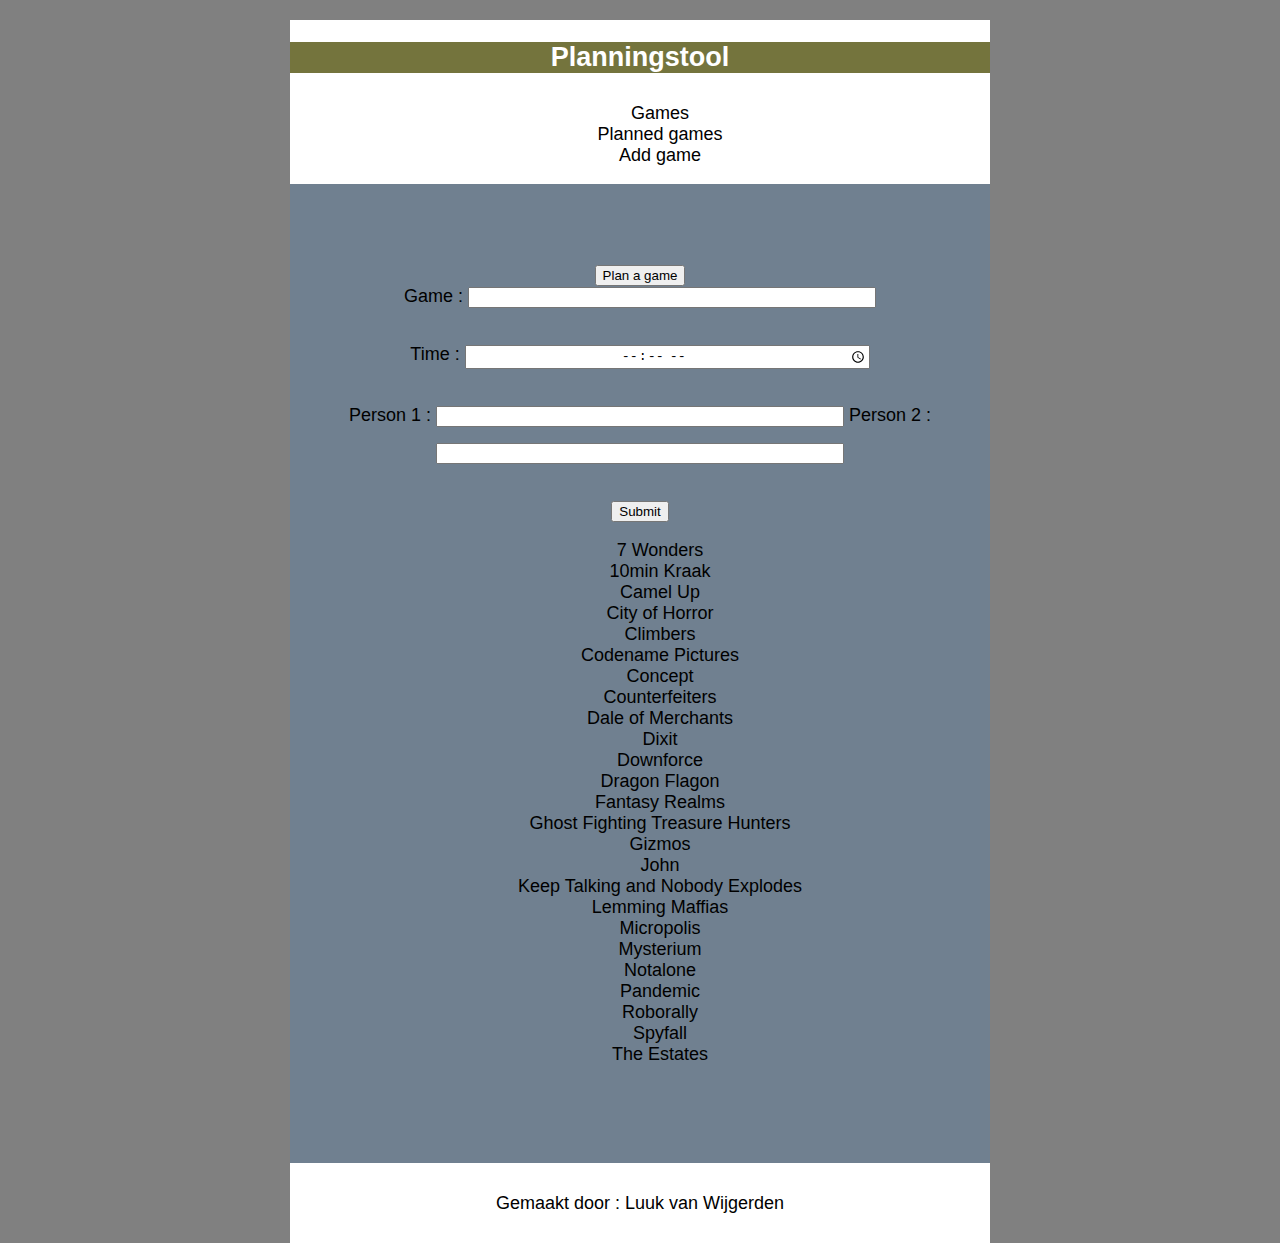
<file: Week7-9/index.html>
<!DOCTYPE html>
<html lang="en">
<head>
    <meta charset="UTF-8">
    <meta http-equiv="X-UA-Compatible" content="IE=edge">
    <meta name="viewport" content="width=device-width, initial-scale=1.0">
    <title>Document</title>
    <link rel="stylesheet" href="style.css">
</head>
<body>
    <div class="container">
        <header>
            <h2>Planningstool</h2>
            <ul class="navList">
                <li>Games</li>
                <li>Planned games</li>
                <li>Add game</li>
            </ul>
        </header>

        <section>
            <button>Plan a game</button>

            <form>
                <label for="game">Game : </label>
                <input name="game" type="text">
                <br>
                <br>
                <label for="time">Time : </label>
                <input class="time "name="time" type="time">
                <br>
                <br>
                <label for="pers1">Person 1 : </label>
                <input name="pers1" type="text">

                <label for="pers2">Person 2 : </label>
                <input name="pers2" type="text">
                <br>
                <br>
                <button>Submit</button>
            </form>

            <div class="gamesList"> 
                <ul>
                    <li>7 Wonders</li>
                    <li>10min Kraak</li>
                    <li>Camel Up</li>
                    <li>City of Horror</li>
                    <li>Climbers</li>
                    <li>Codename Pictures</li>
                    <li>Concept</li>
                    <li>Counterfeiters</li>
                    <li>Dale of Merchants</li>
                    <li>Dixit</li>
                    <li>Downforce</li>
                    <li>Dragon Flagon</li>
                    <li>Fantasy Realms</li>
                    <li>Ghost Fighting Treasure Hunters</li>
                    <li>Gizmos</li>
                    <li>John</li>
                    <li>Keep Talking and Nobody Explodes</li>
                    <li>Lemming Maffias</li>
                    <li>Micropolis</li>
                    <li>Mysterium</li>
                    <li>Notalone</li>
                    <li>Pandemic</li>
                    <li>Roborally</li>
                    <li>Spyfall</li>
                    <li>The Estates</li>
                </ul>
            </div>
        </section>

        <footer>Gemaakt door : Luuk van Wijgerden</footer>
    </div>

    <script src="script.js"></script>
</body>
</html>
</file>
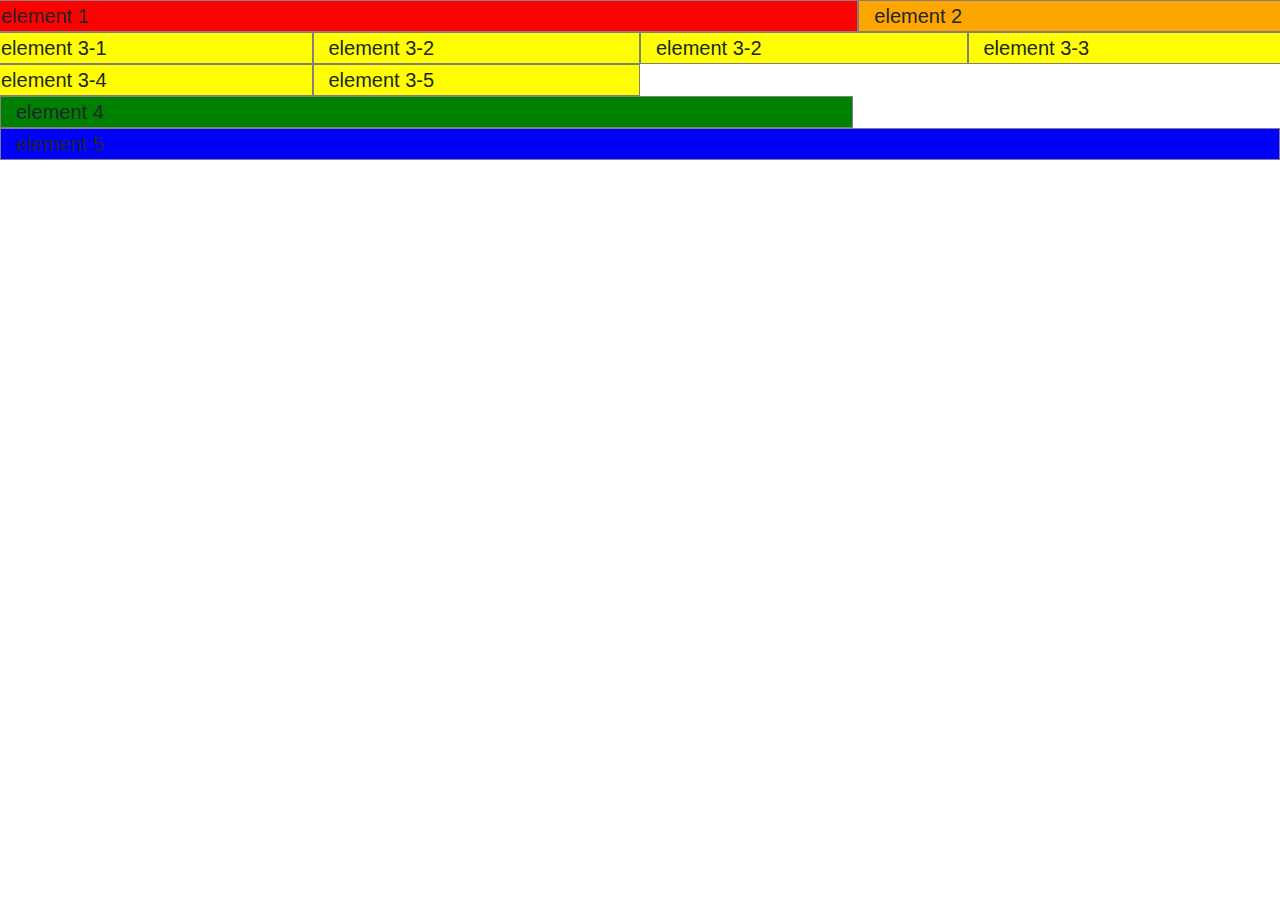
<file: Week6/Lab1/index.html>
<!DOCTYPE html>
<html lang="en">
<head>
	<meta charset="UTF-8">
	<title>Bootstrap - Lab 1</title>
	<link rel="stylesheet" type="text/css" href="css/style.css"></style>
	<link rel="stylesheet" href="https://stackpath.bootstrapcdn.com/bootstrap/4.3.1/css/bootstrap.min.css" integrity="sha384-ggOyR0iXCbMQv3Xipma34MD+dH/1fQ784/j6cY/iJTQUOhcWr7x9JvoRxT2MZw1T" crossorigin="anonymous">
</head>
<body>
	<div class="row">
		<div id="elem1" class="col-sm-12 col-lg-8">element 1</div>
		<div id="elem2" class="col-sm-12 col-lg-4">element 2</div>
	</div>

	<div id="sub" class="row">
		<div class="col-sm-6 col-md-4 col-lg-3">element 3-1</div>
		<div class="col-sm-6 col-md-4 col-lg-3">element 3-2</div>
		<div class="col-sm-6 col-md-4 col-lg-3">element 3-2</div>
		<div class="col-sm-6 col-md-4 col-lg-3">element 3-3</div>
		<div class="col-sm-6 col-md-4 col-lg-3">element 3-4</div>
		<div class="col-sm-6 col-md-4 col-lg-3">element 3-5</div>
	</div>

	<div id="elem4" class="col-sm-3 col-md-6 col-lg-8">element 4</div>
	<div id="elem5" class="col-sm-6 col-md-8 col-lg-12">element 5</div>
</body>
</html>
</file>
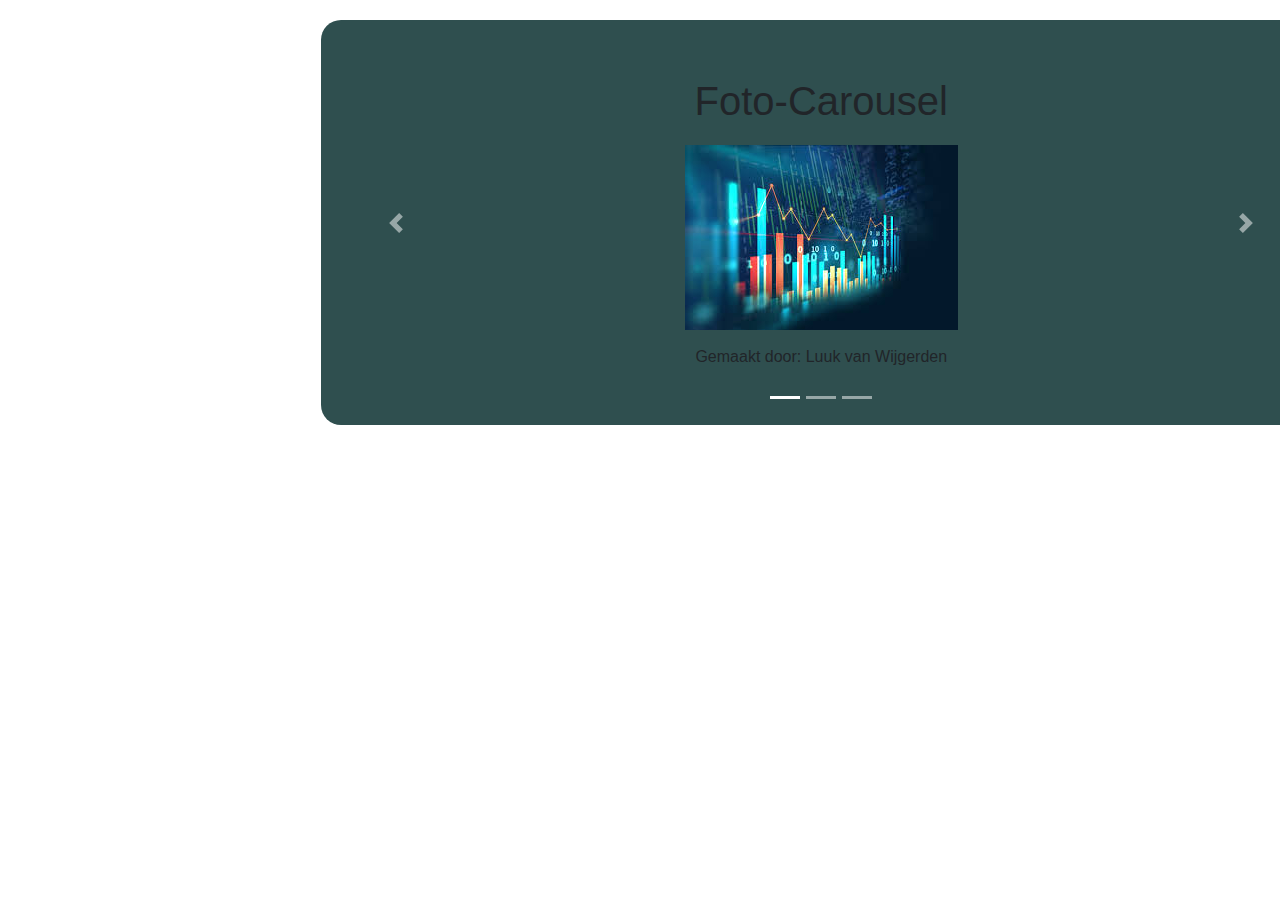
<file: Week6/Lab3/index.html>
<!DOCTYPE html>
<html lang="en">
<head>
    <meta charset="UTF-8">
    <meta http-equiv="X-UA-Compatible" content="IE=edge">
    <meta name="viewport" content="width=device-width, initial-scale=1.0">
    <title>Document</title>
    <link rel="stylesheet" href="https://maxcdn.bootstrapcdn.com/bootstrap/4.5.2/css/bootstrap.min.css">
    <script src="https://ajax.googleapis.com/ajax/libs/jquery/3.5.1/jquery.min.js"></script>
    <script src="https://cdnjs.cloudflare.com/ajax/libs/popper.js/1.16.0/umd/popper.min.js"></script>
    <script src="https://maxcdn.bootstrapcdn.com/bootstrap/4.5.2/js/bootstrap.min.js"></script>
    <link rel="stylesheet" href="style.css">
</head>
<body>
    
    <div id="lab" class="carousel slide" data-ride="carousel">

        <h1>Foto-Carousel</h1>

        <ul class="carousel-indicators">
            <li data-target="#lab" data-slide="0" class="active"></li>
            <li data-target="#lab" data-slide="1"></li>
            <li data-target="#lab" data-slide="2"></li>
        </ul>
        
        <div class="cont">
            <div class="container-inner">
                <div class="carousel-item active">
                    <img src="Images/stockIMG1.jpg" alt="nb">
                </div>
        
                <div class="carousel-item">
                    <img src="Images/stockIMG2.jpg" alt="nb">
                </div>
        
                <div class="carousel-item">
                    <img src="Images/stockIMG3.jpg" alt="nb" width="350px" height="175px">
                </div>
            </div>
        </div>

        <a class="carousel-control-prev" href="#lab" data-slide="prev">
            <span class="carousel-control-prev-icon"></span>
        </a>

        <a class="carousel-control-next" href="#lab" data-slide="next">
            <span class="carousel-control-next-icon"></span>
        </a>

        <footer>Gemaakt door: Luuk van Wijgerden</footer>

    </div>

</body>
</html>
</file>
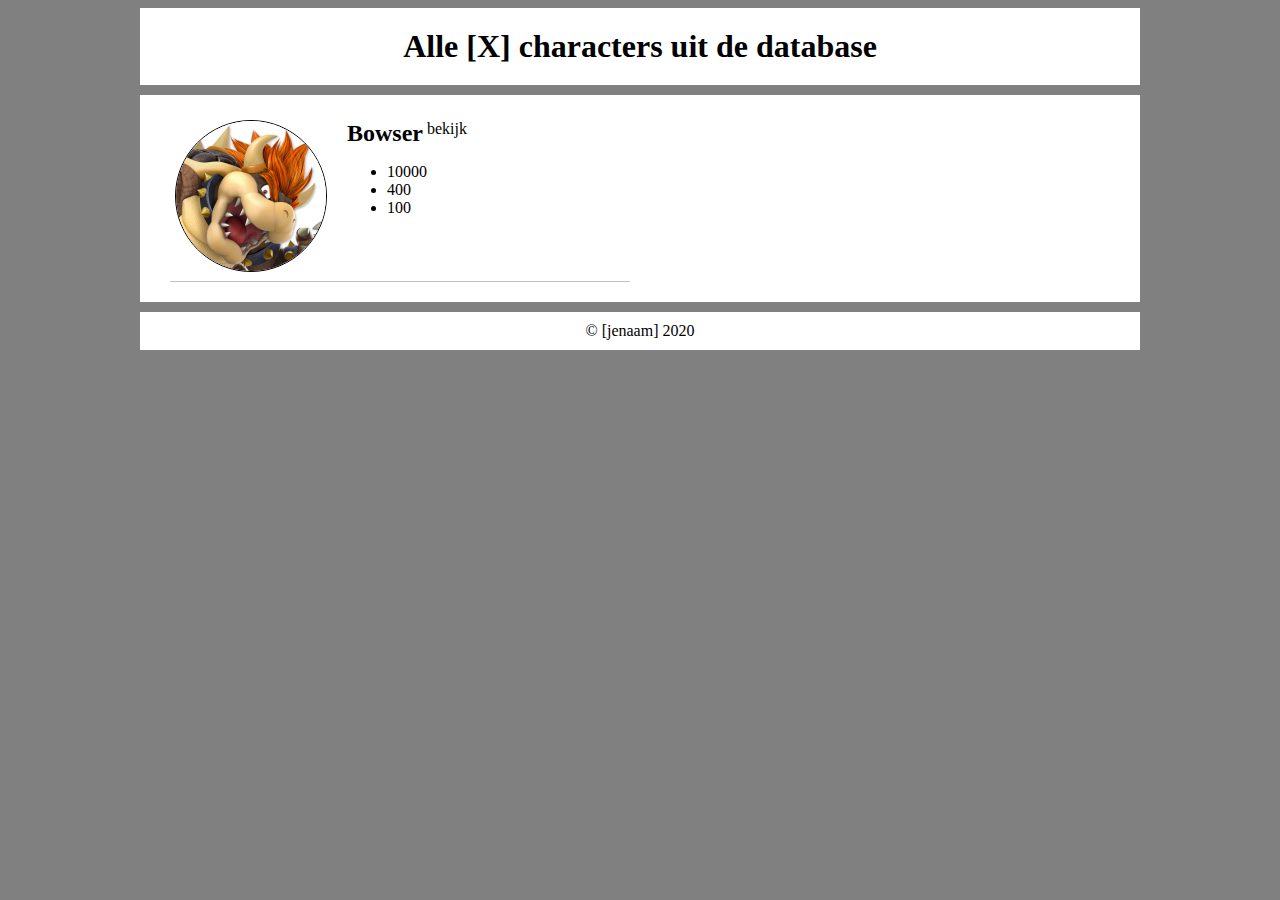
<file: Week4-5/DynamischeApp/vormgeving/vormgeving/index.html>
<!DOCTYPE html>
<html lang="en">
<head>
    <meta charset="UTF-8">
    <title>All Characters</title>
    <link rel="stylesheet" href="https://use.fontawesome.com/releases/v5.7.2/css/all.css" integrity="sha384-fnmOCqbTlWIlj8LyTjo7mOUStjsKC4pOpQbqyi7RrhN7udi9RwhKkMHpvLbHG9Sr" crossorigin="anonymous">
    <link href="resources/css/style.css" rel="stylesheet"/>
</head>
<body>
<header><h1>Alle [X] characters uit de database</h1>

</header>
<div id="container">
    <a class="item" href="character.html">
        <div class="left">
            <img class="avatar" src="resources/images/bowser.jpg">
        </div>
        <div class="right">
            <h2>Bowser</h2>
            <div class="stats">
                <ul class="fa-ul">
                    <li><span class="fa-li"><i class="fas fa-heart"></i></span> 10000</li>
                    <li><span class="fa-li"><i class="fas fa-fist-raised"></i></span> 400</li>
                    <li><span class="fa-li"><i class="fas fa-shield-alt"></i></span> 100</li>
                </ul>
            </div>
        </div>
        <div class="detailButton"><i class="fas fa-search"></i> bekijk</div>
    </a>
</div>
<footer>&copy; [jenaam] 2020</footer>
</body>
</html>
</file>
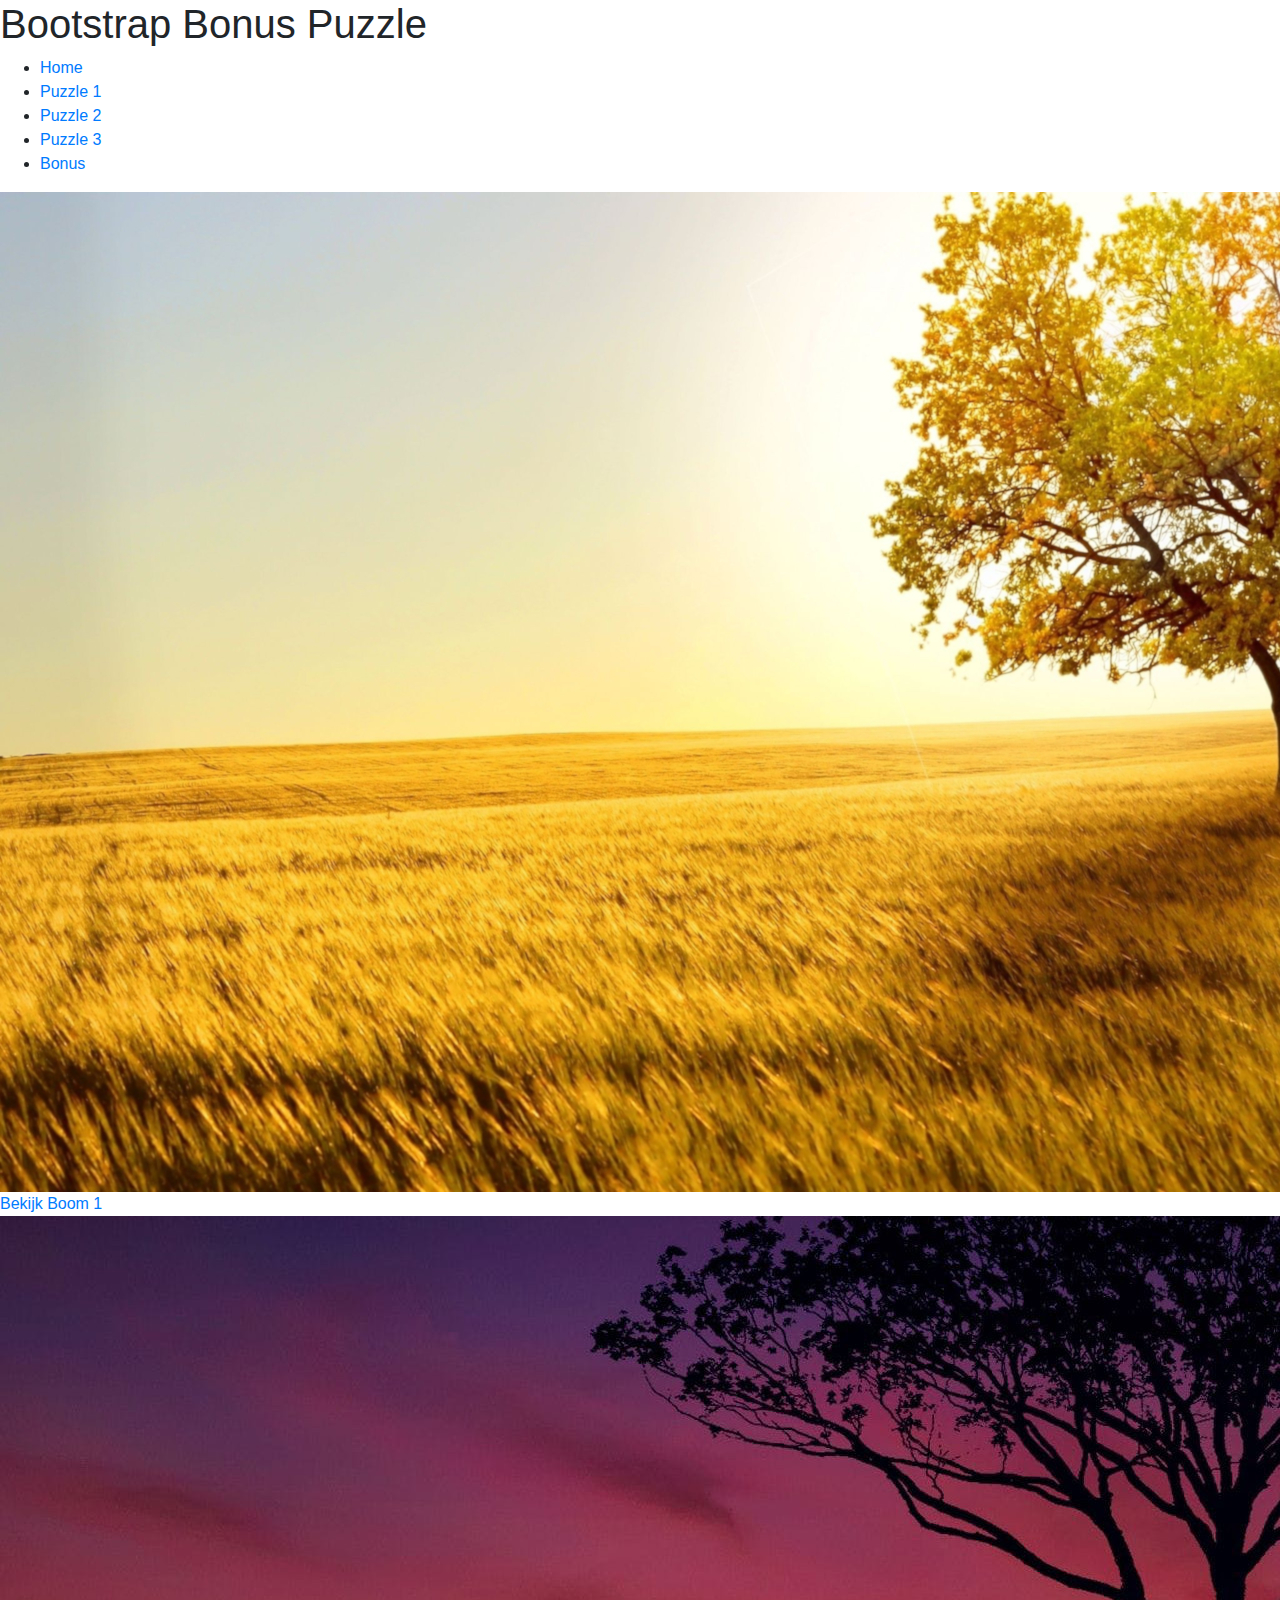
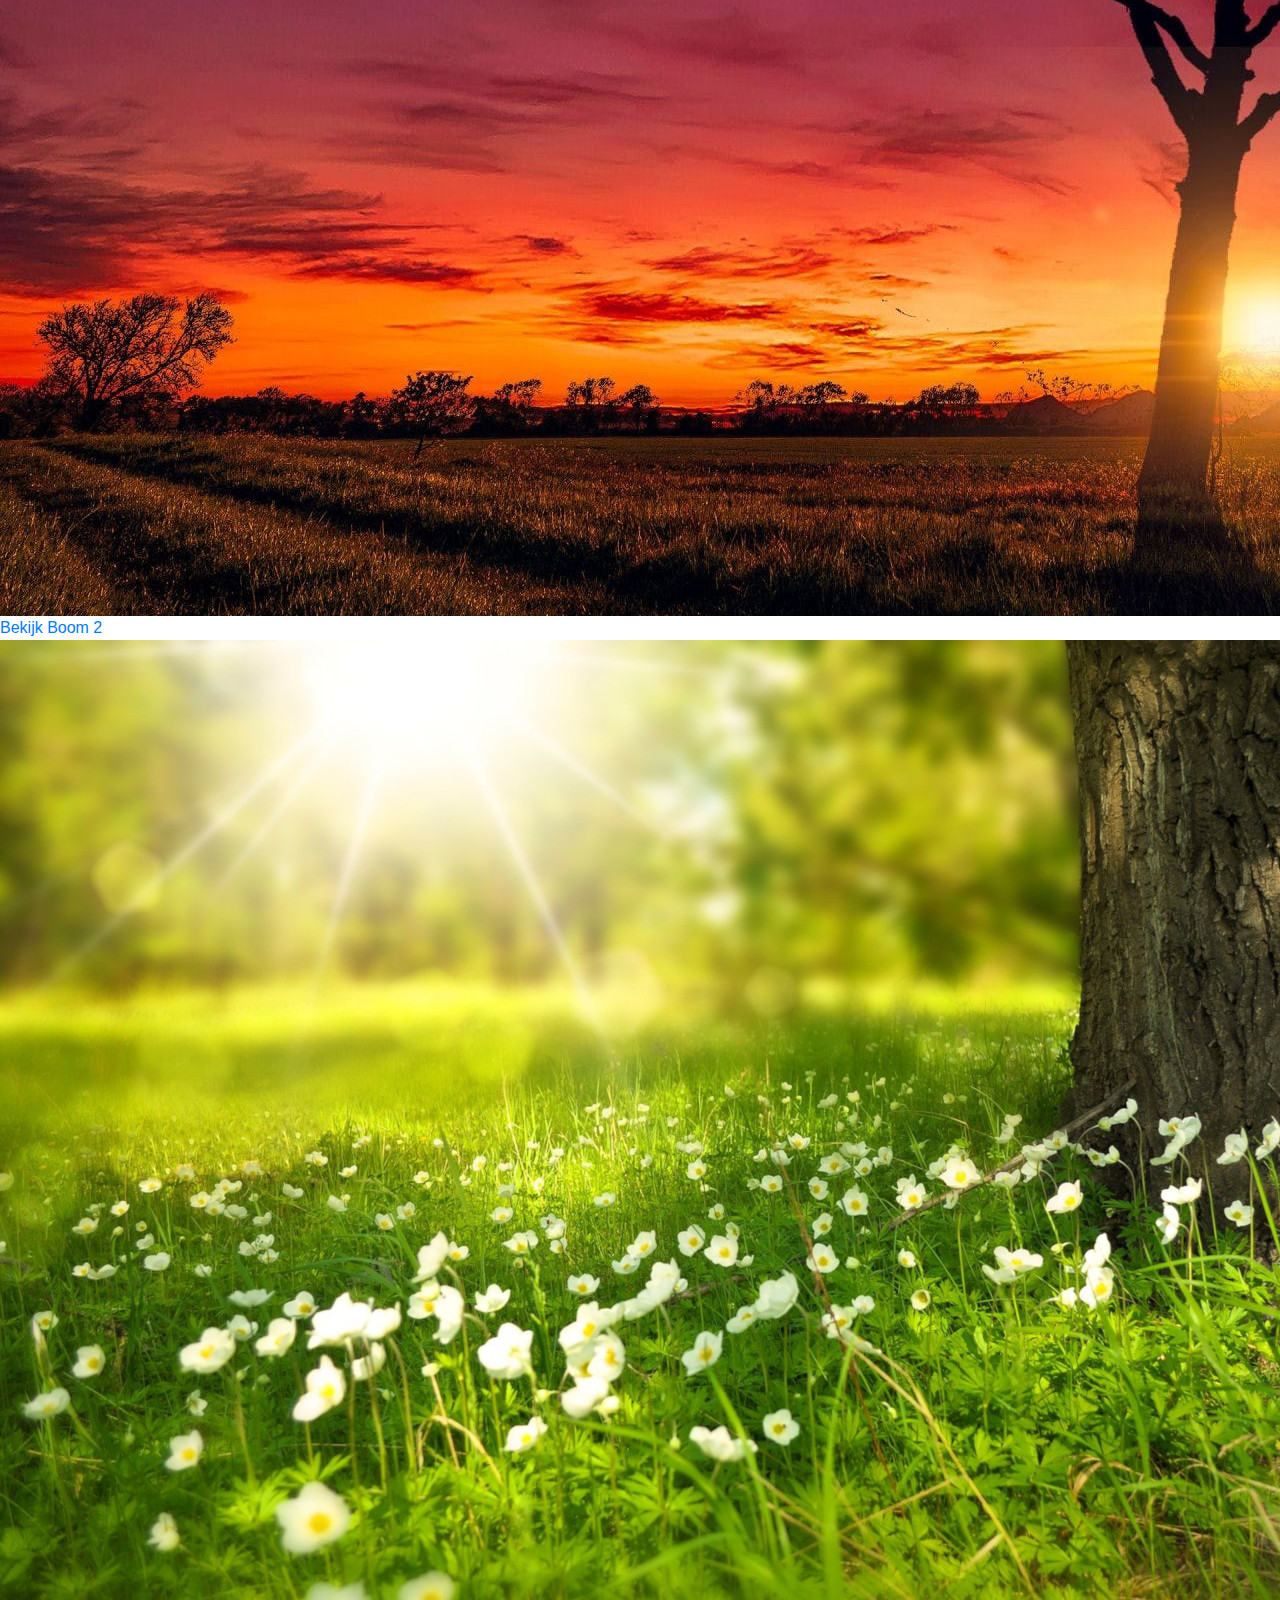
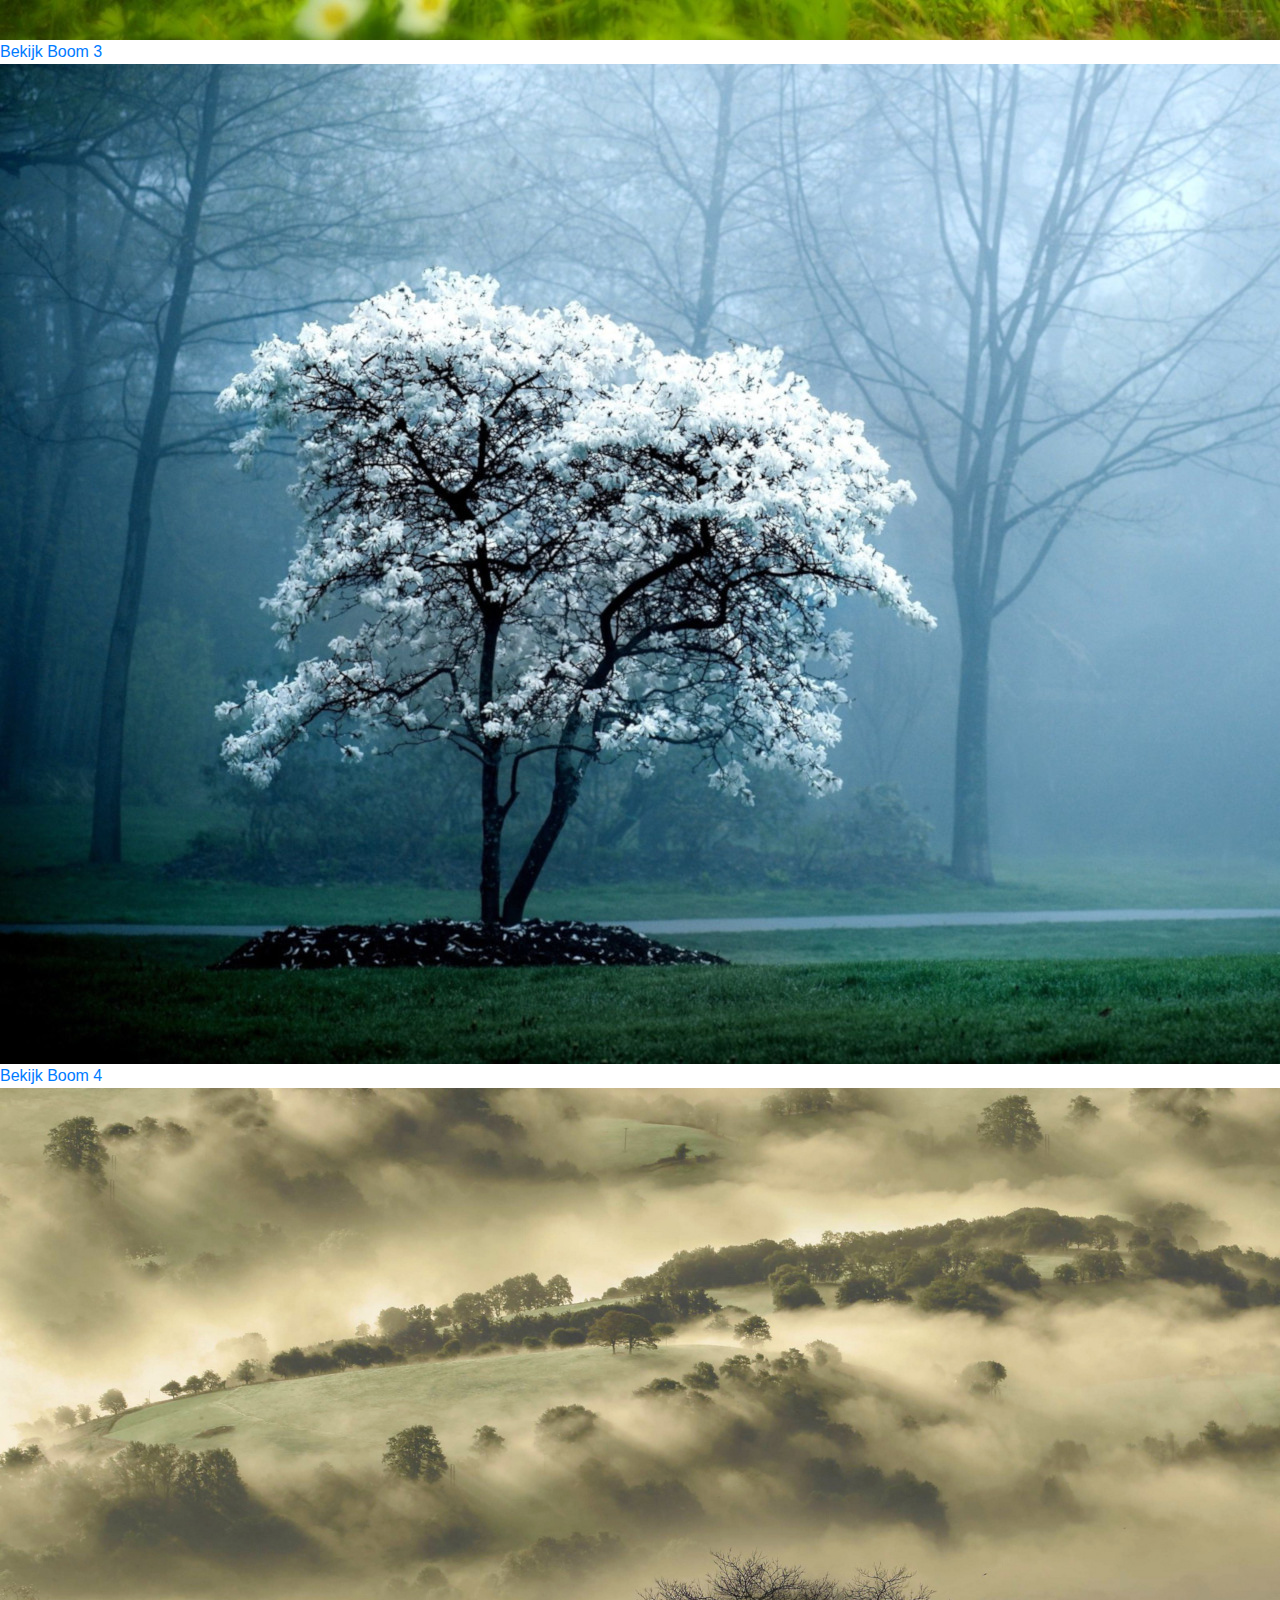
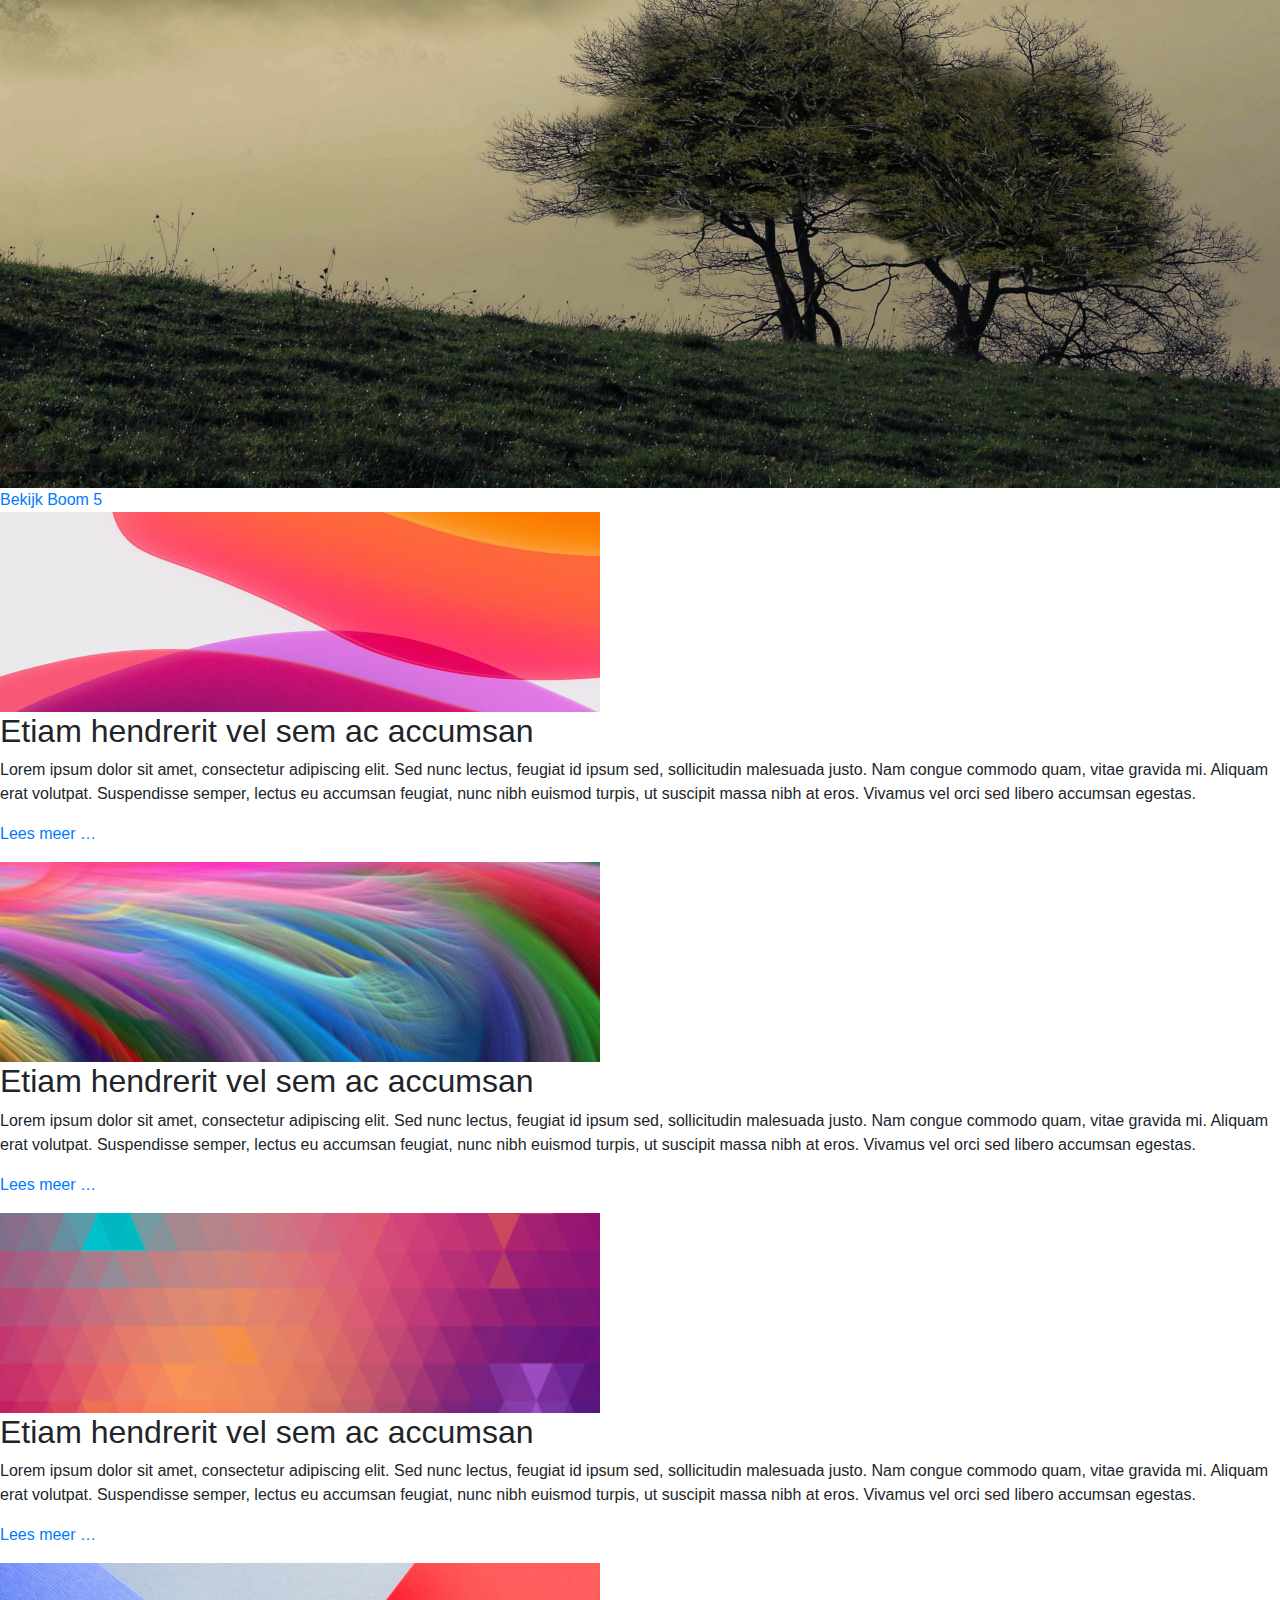
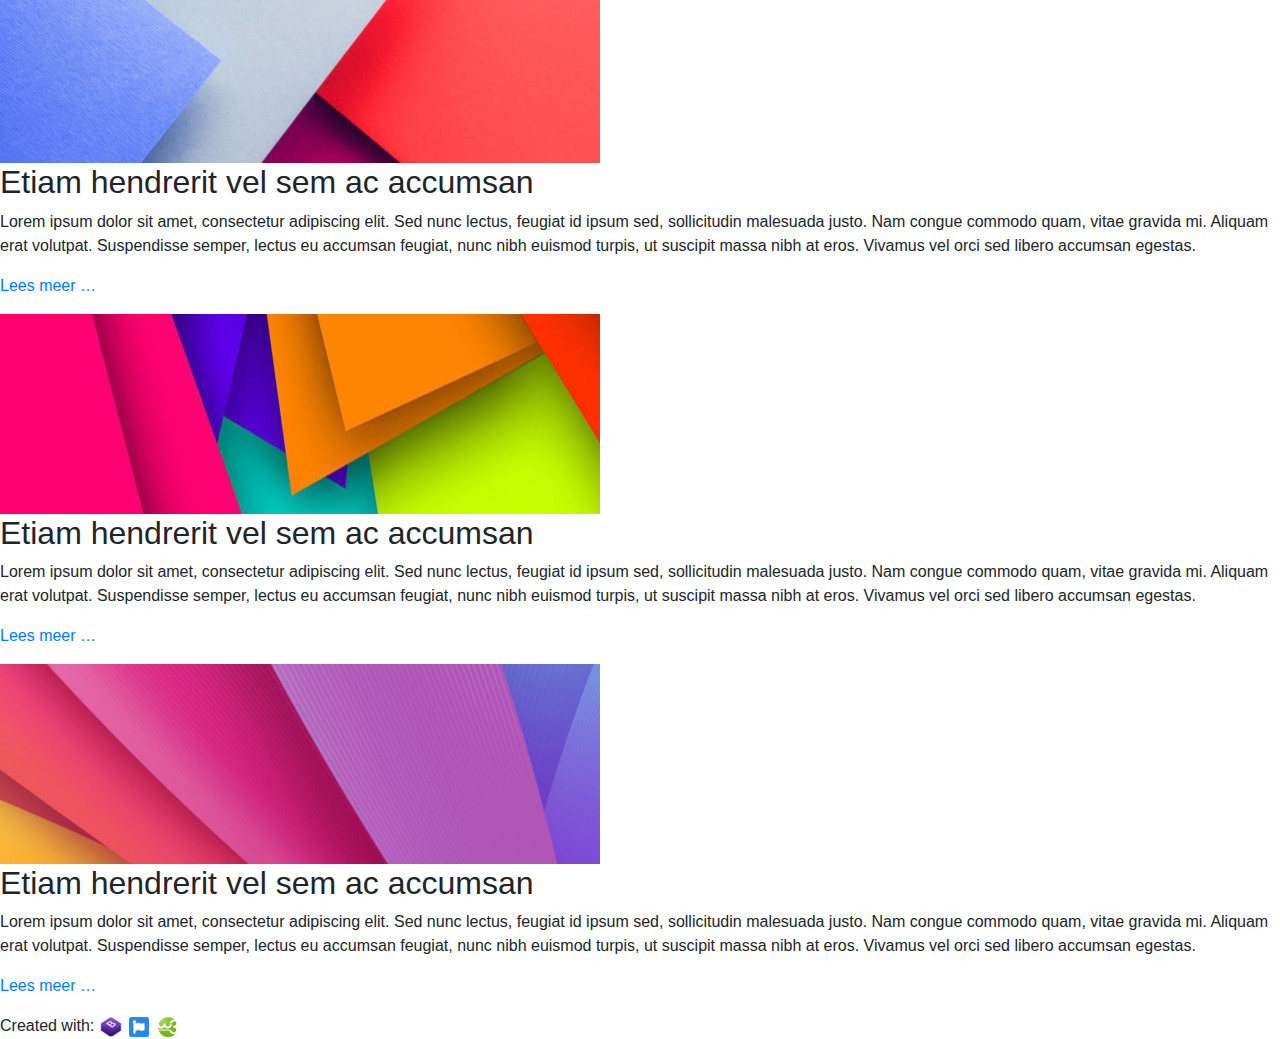
<file: Week6/B3W6O1/bonus.html>
<!DOCTYPE html>
<html lang="en">
<head>
    <meta charset="UTF-8">
    <title>Bootstrap Bonus Puzzle</title>
    <link rel="stylesheet" href="https://maxcdn.bootstrapcdn.com/bootstrap/4.0.0/css/bootstrap.min.css" integrity="sha384-Gn5384xqQ1aoWXA+058RXPxPg6fy4IWvTNh0E263XmFcJlSAwiGgFAW/dAiS6JXm" crossorigin="anonymous">
    <link rel="stylesheet" href="https://use.fontawesome.com/releases/v5.7.2/css/all.css" integrity="sha384-fnmOCqbTlWIlj8LyTjo7mOUStjsKC4pOpQbqyi7RrhN7udi9RwhKkMHpvLbHG9Sr" crossorigin="anonymous">
    <script src="https://code.jquery.com/jquery-3.2.1.slim.min.js" integrity="sha384-KJ3o2DKtIkvYIK3UENzmM7KCkRr/rE9/Qpg6aAZGJwFDMVNA/GpGFF93hXpG5KkN" crossorigin="anonymous"></script>
    <script src="https://cdnjs.cloudflare.com/ajax/libs/popper.js/1.12.9/umd/popper.min.js" integrity="sha384-ApNbgh9B+Y1QKtv3Rn7W3mgPxhU9K/ScQsAP7hUibX39j7fakFPskvXusvfa0b4Q" crossorigin="anonymous"></script>
    <script src="https://maxcdn.bootstrapcdn.com/bootstrap/4.0.0/js/bootstrap.min.js" integrity="sha384-JZR6Spejh4U02d8jOt6vLEHfe/JQGiRRSQQxSfFWpi1MquVdAyjUar5+76PVCmYl" crossorigin="anonymous"></script>
</head>
<body>

<div>
    <div>
        <div>
            <h1>Bootstrap Bonus Puzzle</h1>
        </div>
        <div>
            <a></a>
            <ul>
                <li><a href="index.html">Home</a></li>
                <li><a href="puzzle1.html">Puzzle 1</a></li>
                <li><a href="puzzle2.html">Puzzle 2</a></li>
                <li><a href="puzzle3.html">Puzzle 3</a></li>
                <li><a href="bonus.html">Bonus</a></li>
            </ul>
        </div>
    </div>

    <div>
        <div>
            <a href="img/img1.jpg" target="_blank">
                <img src="img/img1.jpg">
                <span>Bekijk Boom 1</span>
            </a>
            <a href="img/img2.jpg" target="_blank">
                <img src="img/img2.jpg">
                <span>Bekijk Boom 2</span>
            </a>
            <a href="img/img3.jpg" target="_blank">
                <img src="img/img3.jpg">
                <span>Bekijk Boom 3</span>
            </a>
            <a href="img/img4.jpg" target="_blank">
                <img src="img/img4.jpg">
                <span>Bekijk Boom 4</span>
            </a>
            <a href="img/img5.jpg" target="_blank">
                <img src="img/img5.jpg">
                <span>Bekijk Boom 5</span>
            </a>
        </div>
    </div>

    <div>
        <div>
            <div>
                <img src="img/item1.jpg">
                <h2>Etiam hendrerit vel sem ac accumsan</h2>
                <p id="item1text">Lorem ipsum dolor sit amet, consectetur adipiscing elit. Sed nunc lectus, feugiat id ipsum sed, sollicitudin malesuada justo. Nam congue commodo quam, vitae gravida mi. Aliquam erat volutpat. Suspendisse semper, lectus eu accumsan feugiat, nunc nibh euismod turpis, ut suscipit massa nibh at eros. Vivamus vel orci sed libero accumsan egestas. </p>
                <p><a href="#item1text">Lees meer &hellip;</a></p>
            </div>
            <div>
                <img src="img/item2.jpg">
                <h2>Etiam hendrerit vel sem ac accumsan</h2>
                <p id="item2text">Lorem ipsum dolor sit amet, consectetur adipiscing elit. Sed nunc lectus, feugiat id ipsum sed, sollicitudin malesuada justo. Nam congue commodo quam, vitae gravida mi. Aliquam erat volutpat. Suspendisse semper, lectus eu accumsan feugiat, nunc nibh euismod turpis, ut suscipit massa nibh at eros. Vivamus vel orci sed libero accumsan egestas. </p>
                <p><a href="#item2text">Lees meer &hellip;</a></p>
            </div>
            <div>
                <img src="img/item3.jpg">
                <h2>Etiam hendrerit vel sem ac accumsan</h2>
                <p id="item3text">Lorem ipsum dolor sit amet, consectetur adipiscing elit. Sed nunc lectus, feugiat id ipsum sed, sollicitudin malesuada justo. Nam congue commodo quam, vitae gravida mi. Aliquam erat volutpat. Suspendisse semper, lectus eu accumsan feugiat, nunc nibh euismod turpis, ut suscipit massa nibh at eros. Vivamus vel orci sed libero accumsan egestas. </p>
                <p><a href="#item3text">Lees meer &hellip;</a></p>
            </div>
        </div>

        <div>
            <div>
                <img src="img/item4.jpg">
                <h2>Etiam hendrerit vel sem ac accumsan</h2>
                <p id="item4text">Lorem ipsum dolor sit amet, consectetur adipiscing elit. Sed nunc lectus, feugiat id ipsum sed, sollicitudin malesuada justo. Nam congue commodo quam, vitae gravida mi. Aliquam erat volutpat. Suspendisse semper, lectus eu accumsan feugiat, nunc nibh euismod turpis, ut suscipit massa nibh at eros. Vivamus vel orci sed libero accumsan egestas. </p>
                <p><a href="#item4text">Lees meer &hellip;</a></p>
            </div>
            <div>
                <img src="img/item5.jpg">
                <h2>Etiam hendrerit vel sem ac accumsan</h2>
                <p id="item5text">Lorem ipsum dolor sit amet, consectetur adipiscing elit. Sed nunc lectus, feugiat id ipsum sed, sollicitudin malesuada justo. Nam congue commodo quam, vitae gravida mi. Aliquam erat volutpat. Suspendisse semper, lectus eu accumsan feugiat, nunc nibh euismod turpis, ut suscipit massa nibh at eros. Vivamus vel orci sed libero accumsan egestas. </p>
                <p><a href="#item5text">Lees meer &hellip;</a></p>
            </div>
            <div>
                <img src="img/item6.jpg">
                <h2>Etiam hendrerit vel sem ac accumsan</h2>
                <p id="item6text">Lorem ipsum dolor sit amet, consectetur adipiscing elit. Sed nunc lectus, feugiat id ipsum sed, sollicitudin malesuada justo. Nam congue commodo quam, vitae gravida mi. Aliquam erat volutpat. Suspendisse semper, lectus eu accumsan feugiat, nunc nibh euismod turpis, ut suscipit massa nibh at eros. Vivamus vel orci sed libero accumsan egestas. </p>
                <p><a href="#item6text">Lees meer &hellip;</a></p>
            </div>
        </div>
    </div>

    <div>
        <div>
            <span>Created with:</span>
            <a href="https://getbootstrap.com/" target="_blank"><img src="img/logo-bootstrap.png"></a>
            <a href="https://fontawesome.com/" target="_blank"><img src="img/logo-fontawsome.png"></a>
            <a href="https://w3schools.com/" target="_blank"><img src="img/logo-w3schools.png"></a>
        </div>
    </div>
</div>
</body>
</html>
</file>
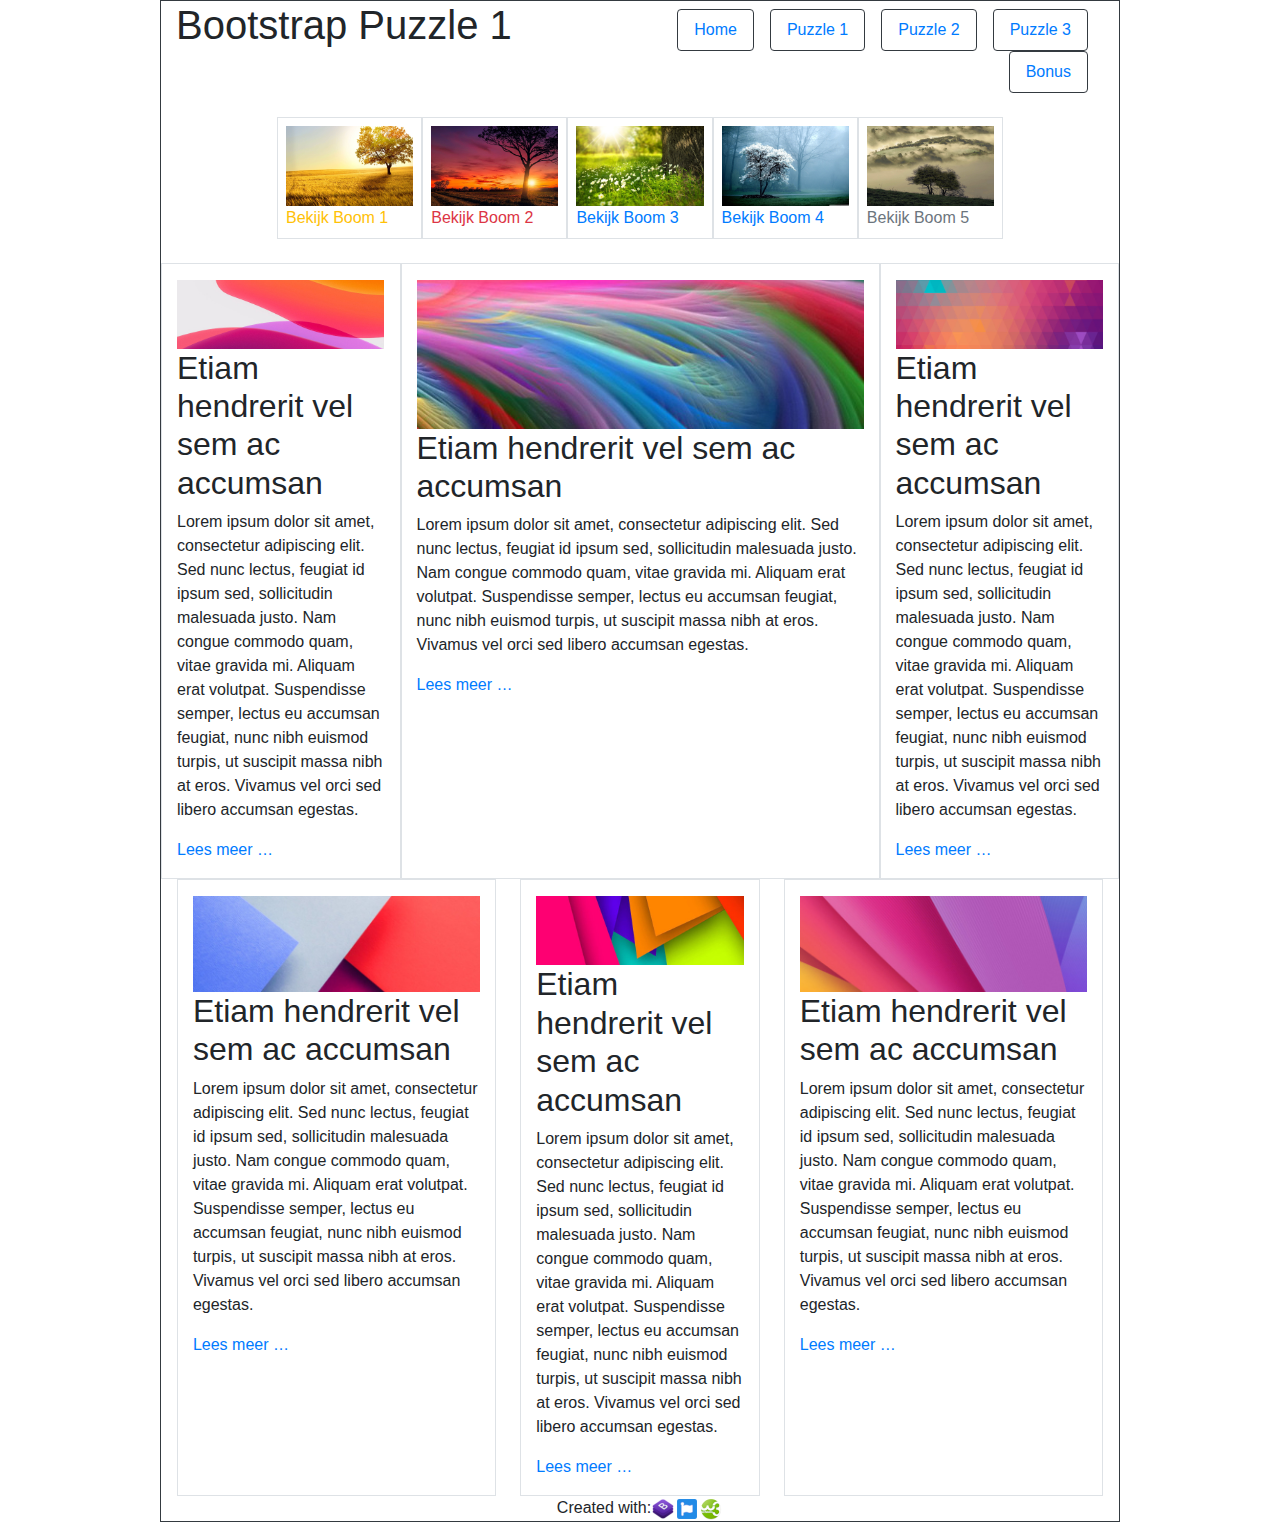
<file: Week6/B3W6O1/puzzle1.html>
<!DOCTYPE html>
<html lang="en">
<head>
    <meta charset="UTF-8">
    <title>Bootstrap Puzzle 1</title>
    <link rel="stylesheet" href="https://maxcdn.bootstrapcdn.com/bootstrap/4.0.0/css/bootstrap.min.css" integrity="sha384-Gn5384xqQ1aoWXA+058RXPxPg6fy4IWvTNh0E263XmFcJlSAwiGgFAW/dAiS6JXm" crossorigin="anonymous">
    <link rel="stylesheet" href="https://use.fontawesome.com/releases/v5.7.2/css/all.css" integrity="sha384-fnmOCqbTlWIlj8LyTjo7mOUStjsKC4pOpQbqyi7RrhN7udi9RwhKkMHpvLbHG9Sr" crossorigin="anonymous">
    <script src="https://code.jquery.com/jquery-3.2.1.slim.min.js" integrity="sha384-KJ3o2DKtIkvYIK3UENzmM7KCkRr/rE9/Qpg6aAZGJwFDMVNA/GpGFF93hXpG5KkN" crossorigin="anonymous"></script>
    <script src="https://cdnjs.cloudflare.com/ajax/libs/popper.js/1.12.9/umd/popper.min.js" integrity="sha384-ApNbgh9B+Y1QKtv3Rn7W3mgPxhU9K/ScQsAP7hUibX39j7fakFPskvXusvfa0b4Q" crossorigin="anonymous"></script>
    <script src="https://maxcdn.bootstrapcdn.com/bootstrap/4.0.0/js/bootstrap.min.js" integrity="sha384-JZR6Spejh4U02d8jOt6vLEHfe/JQGiRRSQQxSfFWpi1MquVdAyjUar5+76PVCmYl" crossorigin="anonymous"></script>
</head>
<body>

<div class="container-fluid border border-dark w-75">
    <div class="row">
        <div class="col-md-6">
            <h1>Bootstrap Puzzle 1</h1>
        </div>
        <div class="mt-2 col-md-6">
            <ul class="nav nav-pills justify-content-end">
                <li class="mr-3 page-item nav-item border border-dark rounded"><a class="nav-link" href="index.html">Home</a></li>
                <li class="active mr-3 page-item nav-item border border-dark rounded"><a class="nav-link" href="puzzle1.html">Puzzle 1</a></li>
                <li class="mr-3 page-item nav-item border border-dark rounded"><a class="nav-link" href="puzzle2.html">Puzzle 2</a></li>
                <li class="mr-3 page-item nav-item border border-dark rounded"><a class="nav-link" href="puzzle3.html">Puzzle 3</a></li>
                <li class="mr-3 page-item nav-item border border-dark rounded"><a class="nav-link" href="bonus.html">Bonus</a></li>
            </ul>
        </div>
    </div>

    <div class="mx-auto w-75 m-4">
        <div class="row justify-content-center">
            <a class="col border p-2" href="img/img1.jpg" target="_blank">
                <img class="img-fluid" src="img/img1.jpg">
                <span class="text-warning text-xs-center">Bekijk Boom 1</span>
            </a>
            <a class="col border p-2" href="img/img2.jpg" target="_blank">
                <img class="img-fluid" src="img/img2.jpg">
                <span class="text-danger text-xs-center">Bekijk Boom 2</span>
            </a>
            <a class="col border p-2" href="img/img3.jpg" target="_blank">
                <img class="img-fluid" src="img/img3.jpg">
                <span class="text-succes text-xs-center">Bekijk Boom 3</span>
            </a>
            <a class="col border p-2" href="img/img4.jpg" target="_blank">
                <img class="img-fluid" src="img/img4.jpg">
                <span class="text-primary text-xs-center">Bekijk Boom 4</span>
            </a>
            <a class="col border p-2" href="img/img5.jpg" target="_blank">
                <img class="img-fluid" src="img/img5.jpg">
                <span class="text-secondary text-xs-center">Bekijk Boom 5</span>
            </a>
        </div>
    </div>

    <div>
        <div class="row justify-content-center">
            <div class="col-md-3 border pt-3">
                <img class="img-fluid" src="img/item1.jpg">
                <h2>Etiam hendrerit vel sem ac accumsan</h2>
                <p id="item1text">Lorem ipsum dolor sit amet, consectetur adipiscing elit. Sed nunc lectus, feugiat id ipsum sed, sollicitudin malesuada justo. Nam congue commodo quam, vitae gravida mi. Aliquam erat volutpat. Suspendisse semper, lectus eu accumsan feugiat, nunc nibh euismod turpis, ut suscipit massa nibh at eros. Vivamus vel orci sed libero accumsan egestas. </p>
                <p><a href="#item1text">Lees meer &hellip;</a></p>
            </div>
            <div class="col-md-6 border pt-3">
                <img class="img-fluid" src="img/item2.jpg">
                <h2>Etiam hendrerit vel sem ac accumsan</h2>
                <p id="item2text">Lorem ipsum dolor sit amet, consectetur adipiscing elit. Sed nunc lectus, feugiat id ipsum sed, sollicitudin malesuada justo. Nam congue commodo quam, vitae gravida mi. Aliquam erat volutpat. Suspendisse semper, lectus eu accumsan feugiat, nunc nibh euismod turpis, ut suscipit massa nibh at eros. Vivamus vel orci sed libero accumsan egestas. </p>
                <p><a href="#item2text">Lees meer &hellip;</a></p>
            </div>
            <div class="col-md-3 border pt-3">
                <img class="img-fluid" src="img/item3.jpg">
                <h2>Etiam hendrerit vel sem ac accumsan</h2>
                <p id="item3text">Lorem ipsum dolor sit amet, consectetur adipiscing elit. Sed nunc lectus, feugiat id ipsum sed, sollicitudin malesuada justo. Nam congue commodo quam, vitae gravida mi. Aliquam erat volutpat. Suspendisse semper, lectus eu accumsan feugiat, nunc nibh euismod turpis, ut suscipit massa nibh at eros. Vivamus vel orci sed libero accumsan egestas. </p>
                <p><a href="#item3text">Lees meer &hellip;</a></p>
            </div>
        </div>

        <div class="row justify-content-center">
            <div class="col-md-4 border pt-3 mr-4">
                <img class="img-fluid" src="img/item4.jpg">
                <h2>Etiam hendrerit vel sem ac accumsan</h2>
                <p id="item4text">Lorem ipsum dolor sit amet, consectetur adipiscing elit. Sed nunc lectus, feugiat id ipsum sed, sollicitudin malesuada justo. Nam congue commodo quam, vitae gravida mi. Aliquam erat volutpat. Suspendisse semper, lectus eu accumsan feugiat, nunc nibh euismod turpis, ut suscipit massa nibh at eros. Vivamus vel orci sed libero accumsan egestas. </p>
                <p><a href="#item4text">Lees meer &hellip;</a></p>
            </div>
            <div class="col-md-3 border pt-3">
                <img class="img-fluid" src="img/item5.jpg">
                <h2>Etiam hendrerit vel sem ac accumsan</h2>
                <p id="item5text">Lorem ipsum dolor sit amet, consectetur adipiscing elit. Sed nunc lectus, feugiat id ipsum sed, sollicitudin malesuada justo. Nam congue commodo quam, vitae gravida mi. Aliquam erat volutpat. Suspendisse semper, lectus eu accumsan feugiat, nunc nibh euismod turpis, ut suscipit massa nibh at eros. Vivamus vel orci sed libero accumsan egestas. </p>
                <p><a href="#item5text">Lees meer &hellip;</a></p>
            </div>
            <div class="col-md-4 border pt-3 ml-4">
                <img class="img-fluid" src="img/item6.jpg">
                <h2>Etiam hendrerit vel sem ac accumsan</h2>
                <p id="item6text">Lorem ipsum dolor sit amet, consectetur adipiscing elit. Sed nunc lectus, feugiat id ipsum sed, sollicitudin malesuada justo. Nam congue commodo quam, vitae gravida mi. Aliquam erat volutpat. Suspendisse semper, lectus eu accumsan feugiat, nunc nibh euismod turpis, ut suscipit massa nibh at eros. Vivamus vel orci sed libero accumsan egestas. </p>
                <p><a href="#item6text">Lees meer &hellip;</a></p>
            </div>
        </div>
    </div>

    <div>
        <div class="row justify-content-center">
            <span>Created with:</span>
            <a href="https://getbootstrap.com/" target="_blank"><img src="img/logo-bootstrap.png"></a>
            <a href="https://fontawesome.com/" target="_blank"><img src="img/logo-fontawsome.png"></a>
            <a href="https://w3schools.com/" target="_blank"><img src="img/logo-w3schools.png"></a>
        </div>
    </div>
</div>
</body>
</html>
</file>
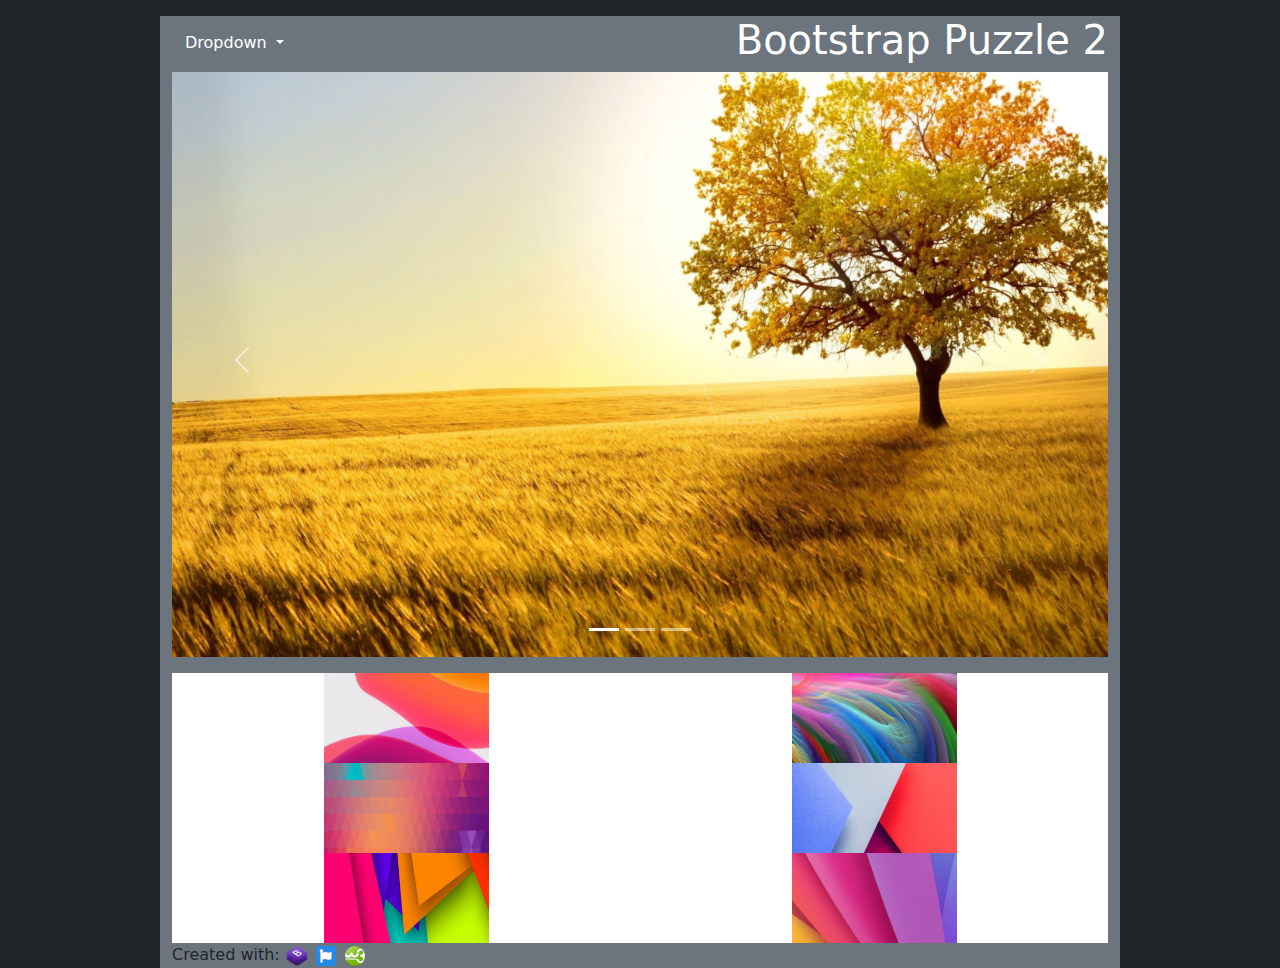
<file: Week6/B3W6O1/puzzle2.html>
<!DOCTYPE html>
<html lang="en">
<head>
    <meta charset="UTF-8">
    <title>Bootstrap Puzzle 2</title>
    <link href="https://cdn.jsdelivr.net/npm/bootstrap@5.1.2/dist/css/bootstrap.min.css" rel="stylesheet">
    <script src="https://cdn.jsdelivr.net/npm/bootstrap@5.1.2/dist/js/bootstrap.bundle.min.js"></script>
    <link rel="stylesheet" href="https://cdnjs.cloudflare.com/ajax/libs/font-awesome/4.7.0/css/font-awesome.min.css">
</head>
<body class="bg-dark">

<div class="bg-secondary container-fluid w-75 mt-3">
    <div>
        <div class="float-end">
            <h1 class="text-white">Bootstrap Puzzle 2</h1>
        </div>
        <div class="pt-2 dropdown">
            <a class="btn btn-secondary dropdown-toggle" href="#" data-bs-toggle="dropdown">
                Dropdown
            </a>
            <ul class="dropdown-menu">
                <li><a class="dropdown-item" href="index.html">Home</a></li>
                <li><a class="dropdown-item" href="puzzle1.html">Puzzle 1</a></li>
                <li><a class="dropdown-item" href="puzzle2.html">Puzzle 2</a></li>
                <li><a class="dropdown-item" href="puzzle3.html">Puzzle 3</a></li>
                <li><a class="dropdown-item" href="bonus.html">Bonus</a></li>
            </ul>
        </div>
    </div>

    <div id="demo" class="carousel slide" data-bs-ride="carousel">

        <div class="carousel-indicators">
          <button type="button" data-bs-target="#demo" data-bs-slide-to="0" class="active"></button>
          <button type="button" data-bs-target="#demo" data-bs-slide-to="1"></button>
          <button type="button" data-bs-target="#demo" data-bs-slide-to="2"></button>
        </div>
        
        <div class="carousel-inner">
          <a href="img/img1.jpg" class="carousel-item active">
            <img src="img/img1.jpg" alt="Los Angeles" class="d-block w-100">
          </a>
          <a href="img/img2.jpg" class="carousel-item">
            <img src="img/img2.jpg" alt="Chicago" class="d-block w-100">
          </a>
          <a href="img/img3.jpg" class="carousel-item">
            <img src="img/img3.jpg" alt="New York" class="d-block w-100">
          </a>
        </div>
        
        <button class="carousel-control-prev" type="button" data-bs-target="#demo" data-bs-slide="prev">
          <span class="carousel-control-prev-icon"></span>
        </button>
        <button class="carousel-control-next" type="button" data-bs-target="#demo" data-bs-slide="next">
          <span class="carousel-control-next-icon"></span>
        </button>
    </div>

    <div class="bg-secondary container-fluid mt-3">
        <div class="row text-center">
            <div class="col-md-6 bg-white">
                <img style="width: 165px; height: 90px;" src="img/item1.jpg">
            </div>
            <div class="col-md-6 bg-white">
                <img style="width: 165px; height: 90px;" src="img/item2.jpg">
            </div>
        </div>
    
        <div class="row text-center">
            <div class="col-md-6 bg-white">
                <img style="width: 165px; height: 90px;" src="img/item3.jpg">
            </div>
            <div class="col-md-6 bg-white">
                <img style="width: 165px; height: 90px;" src="img/item4.jpg">
            </div>
        </div>
    
        <div class="row text-center">
            <div class="col-md-6 bg-white">
                <img style="width: 165px; height: 90px;" src="img/item5.jpg">
            </div>
            <div class="col-md-6 bg-white">
                <img style="width: 165px; height: 90px;" src="img/item6.jpg">
            </div>
        </div>
    </div>

    <div>
        <div>
            <span>Created with:</span>
            <a href="https://getbootstrap.com/" target="_blank"><img src="img/logo-bootstrap.png"></a>
            <a href="https://fontawesome.com/" target="_blank"><img src="img/logo-fontawsome.png"></a>
            <a href="https://w3schools.com/" target="_blank"><img src="img/logo-w3schools.png"></a>
        </div>
    </div>
</div>

</body>
</html>
</file>
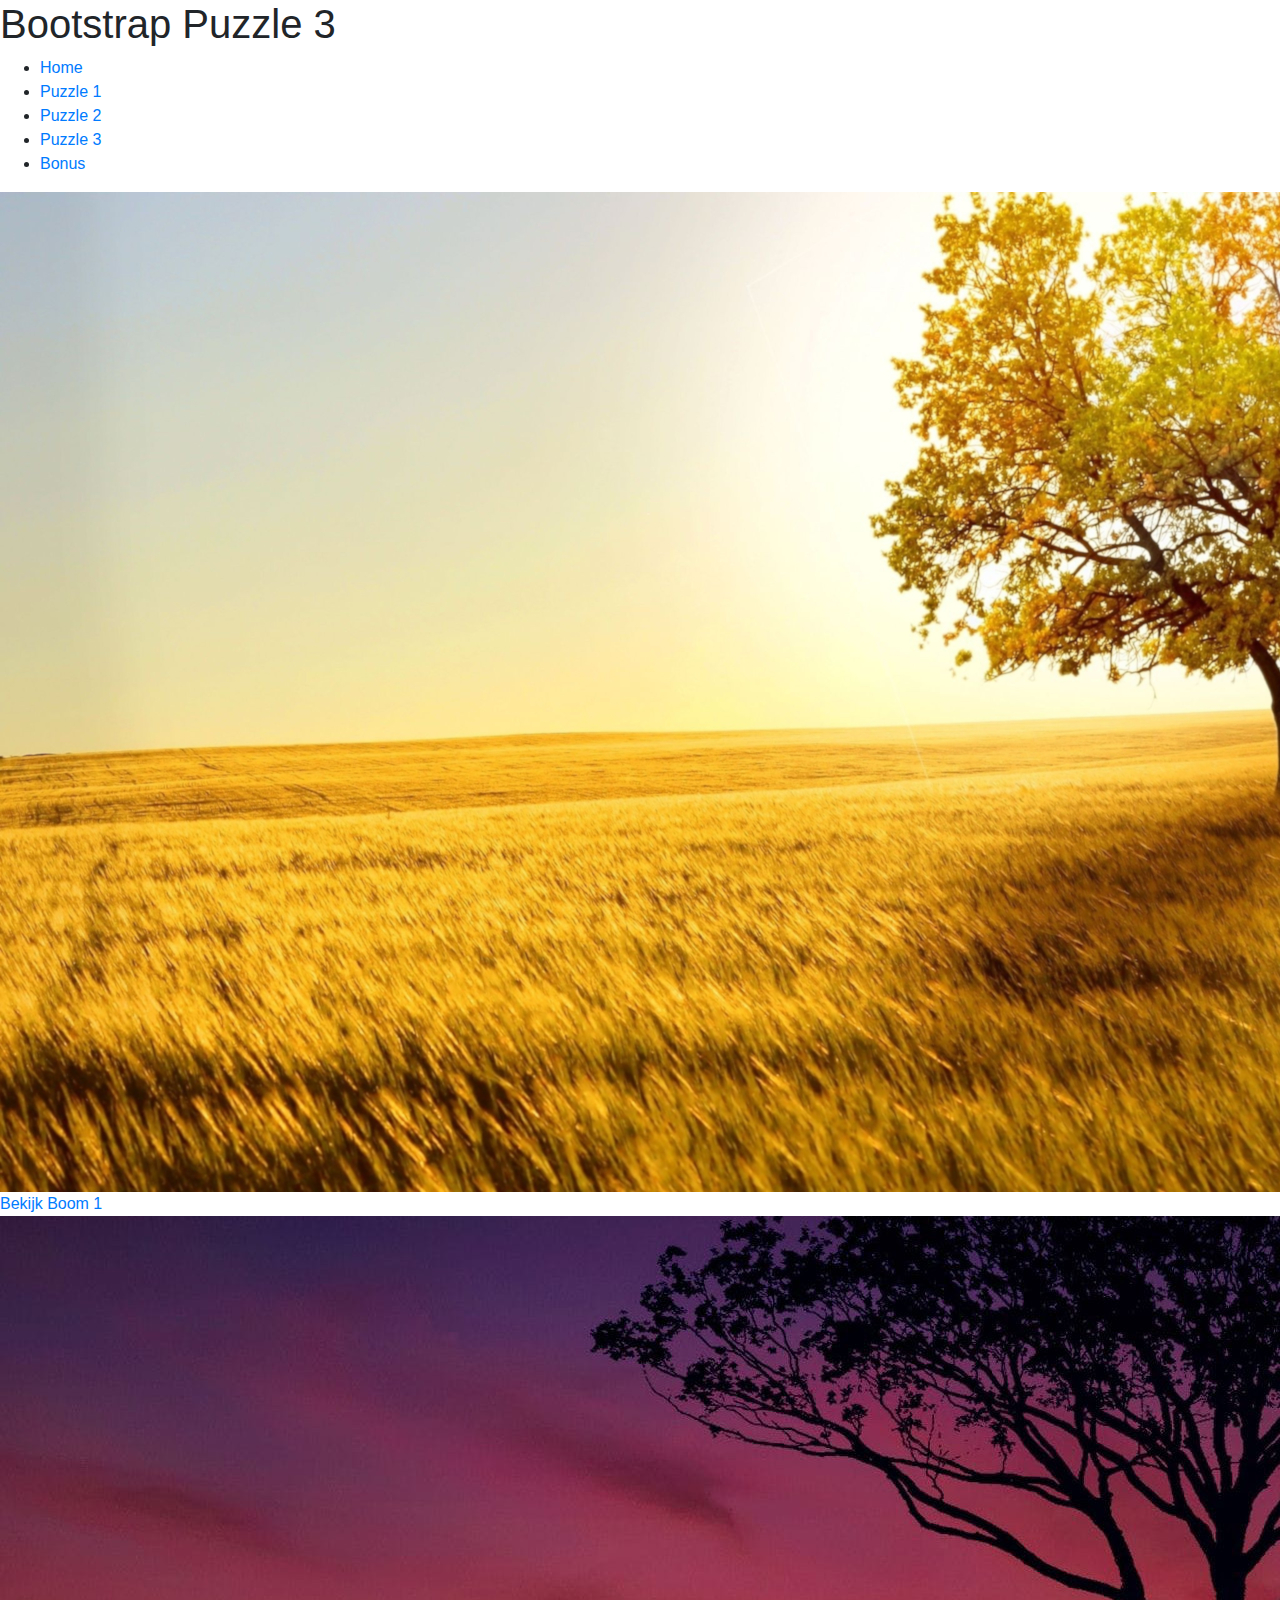
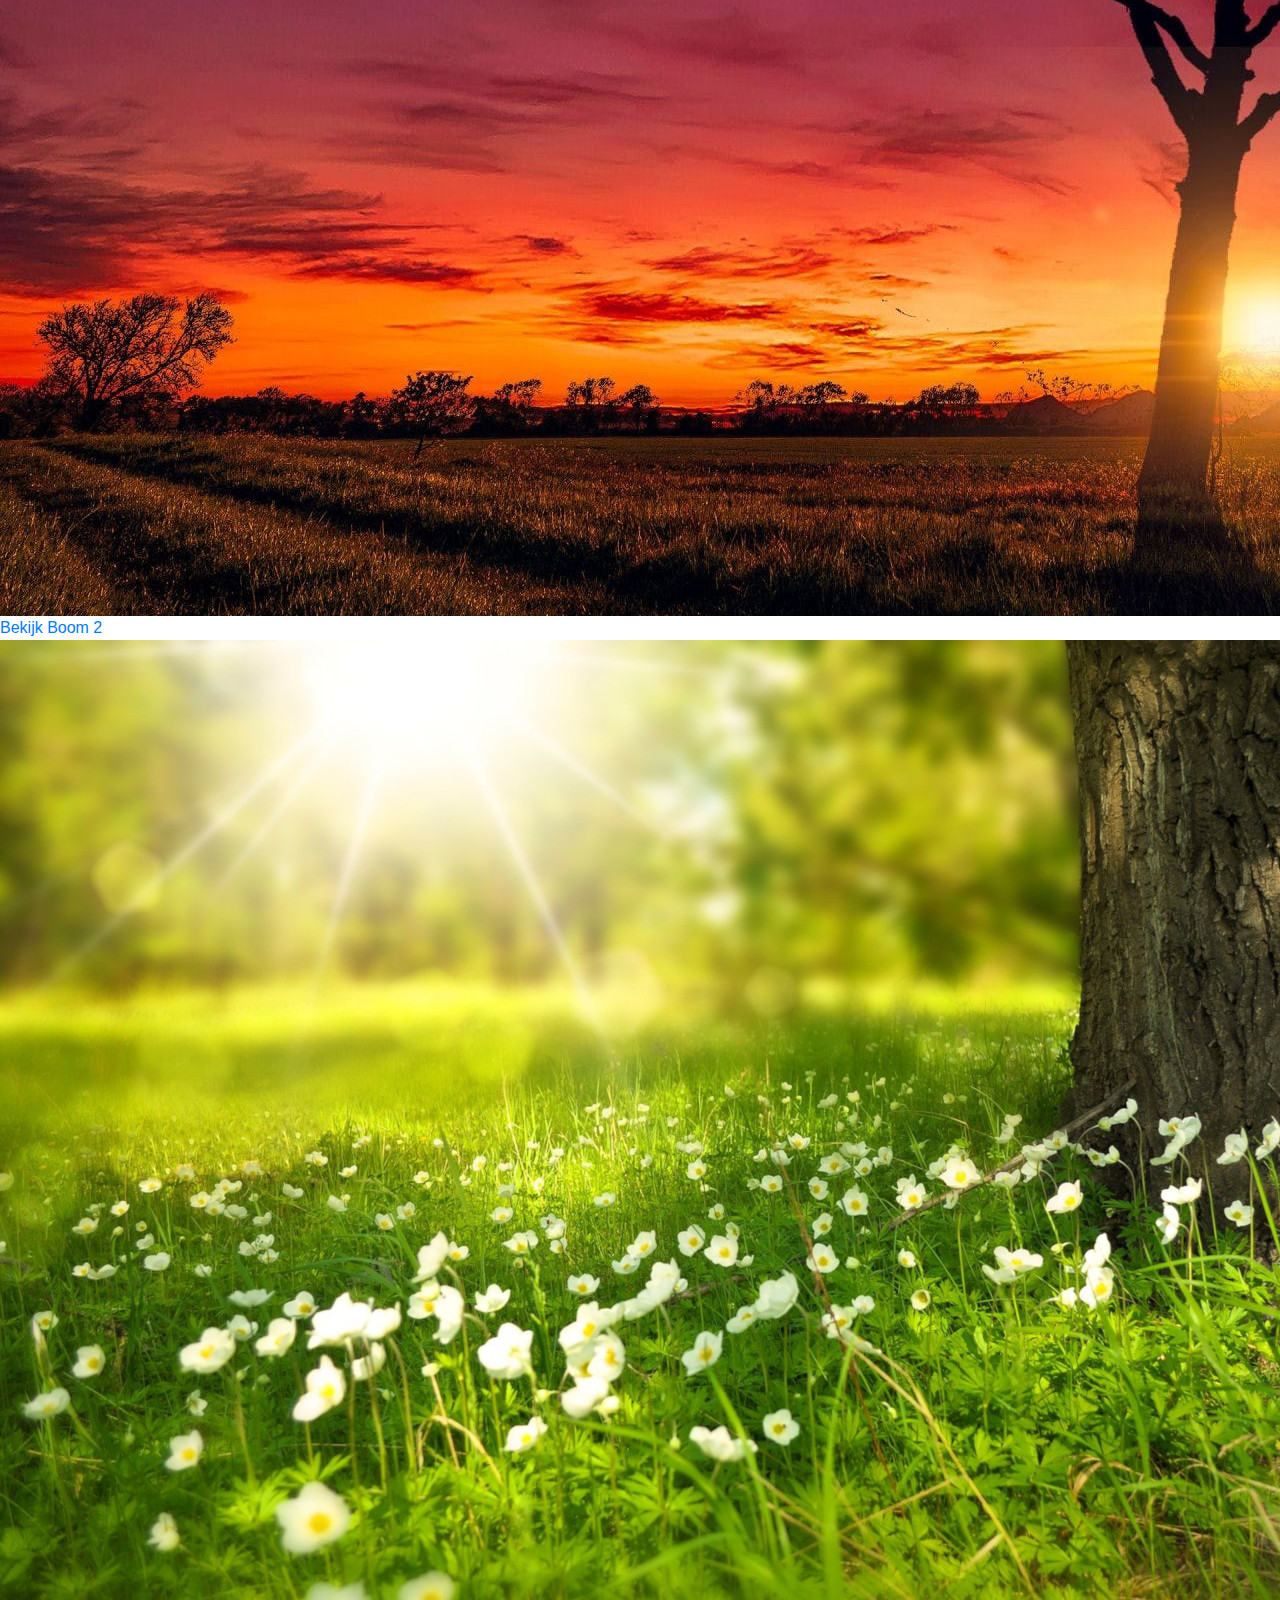
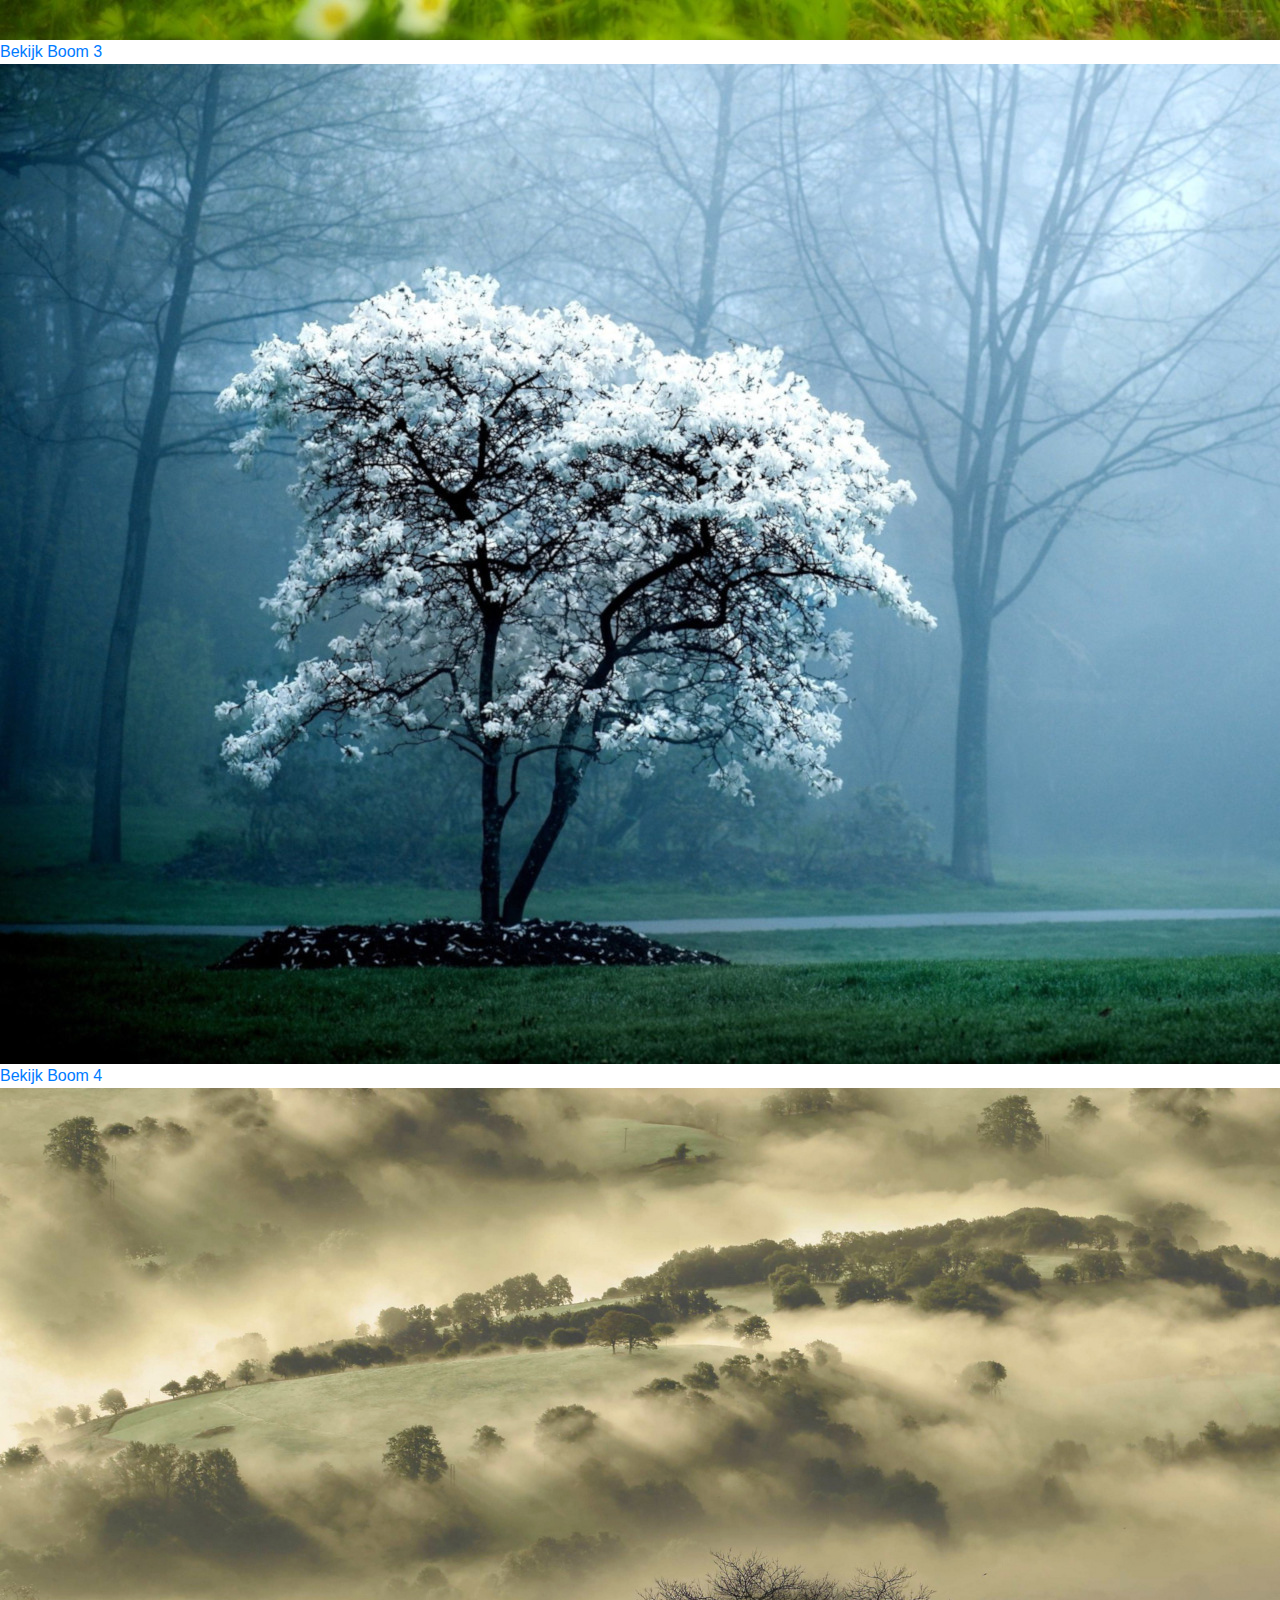
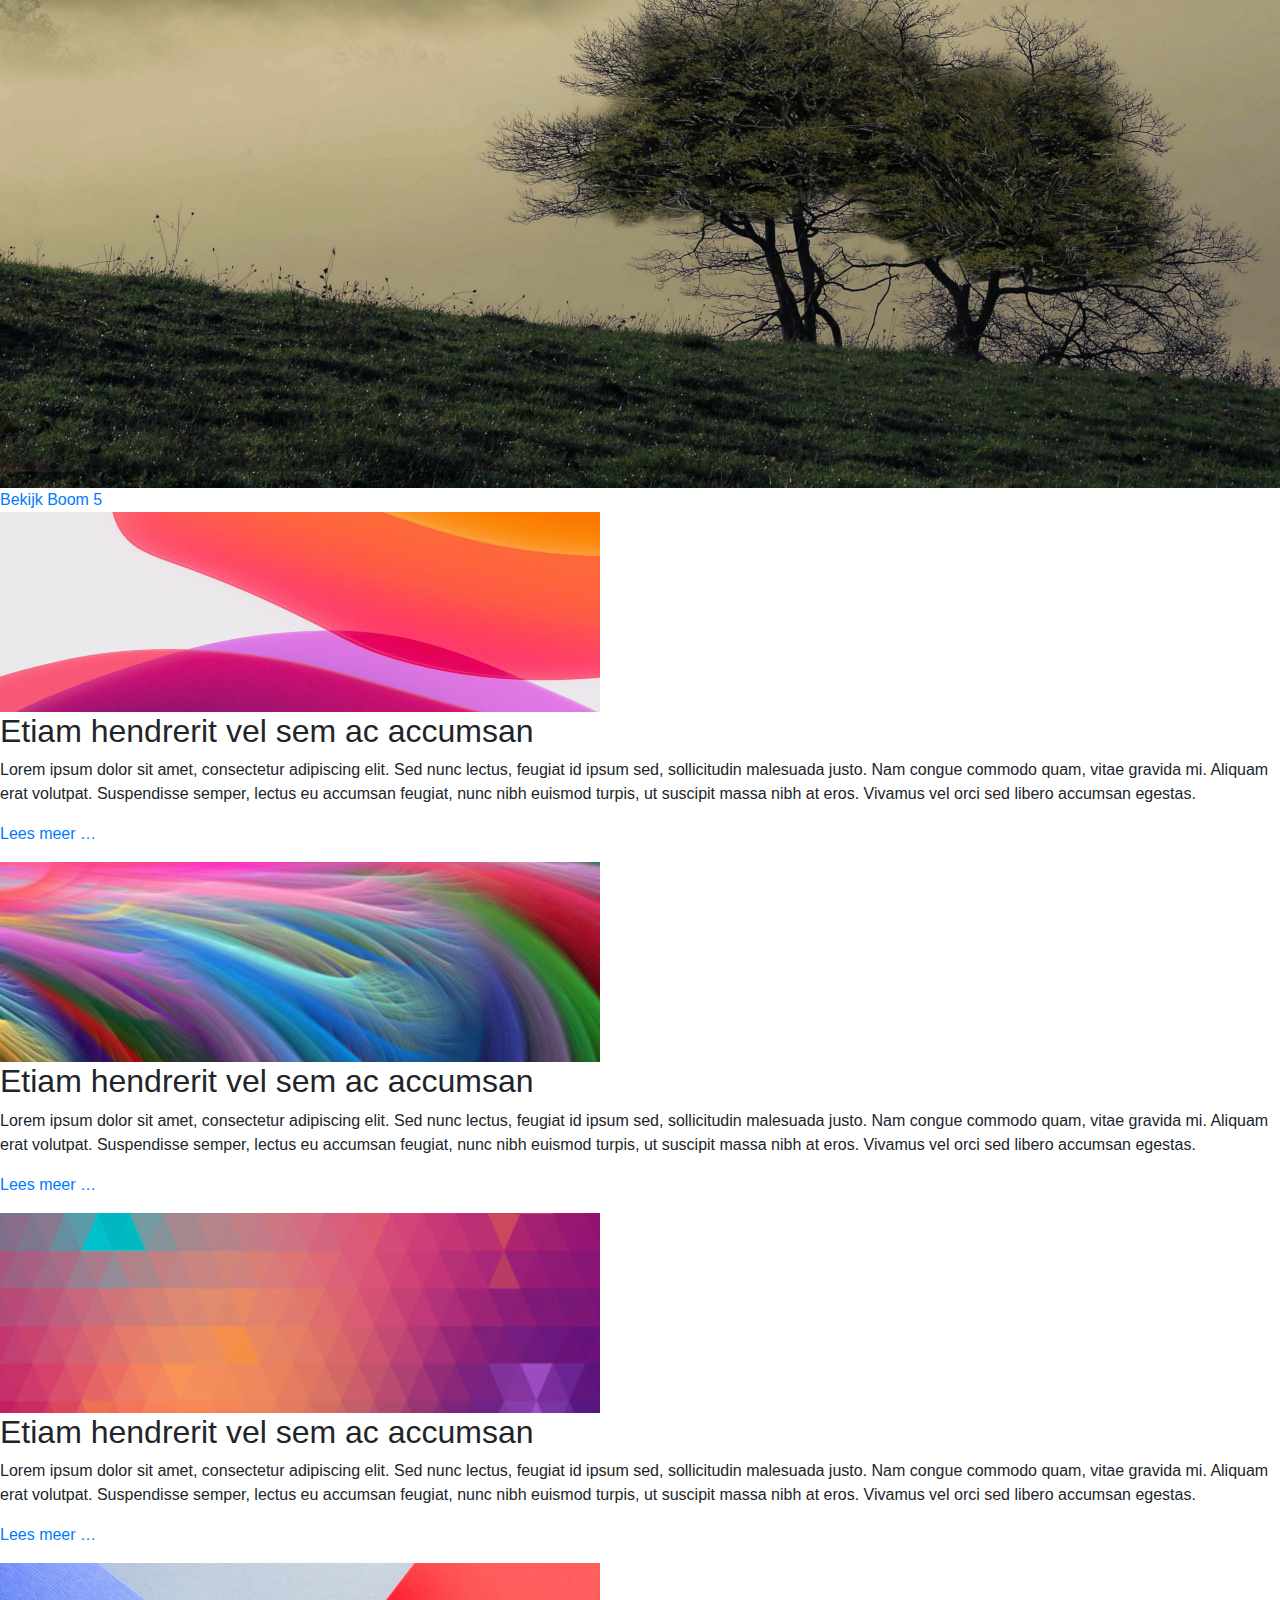
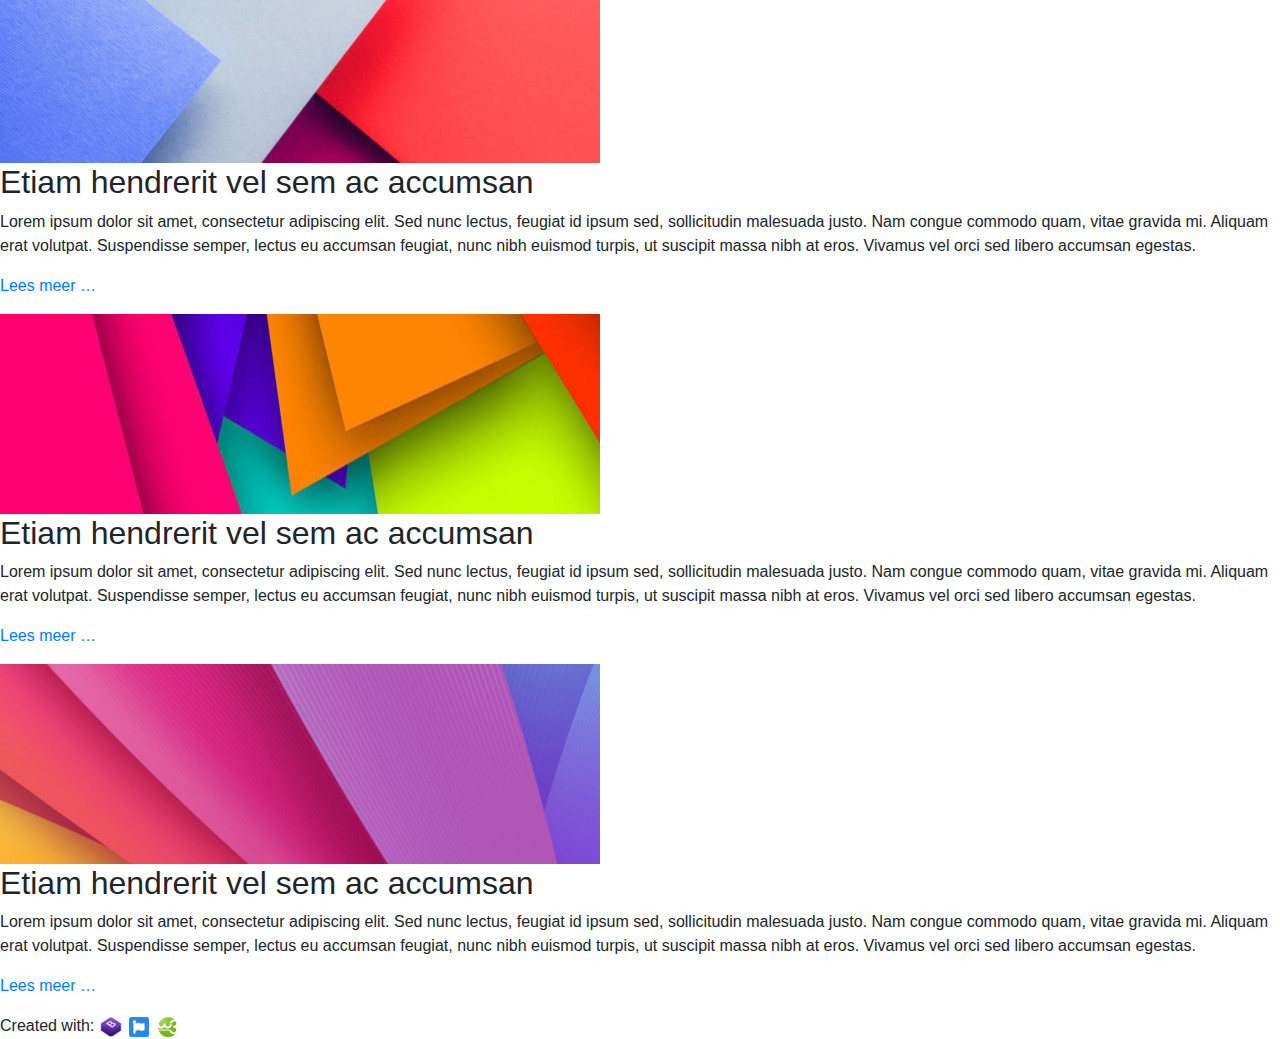
<file: Week6/B3W6O1/puzzle3.html>
<!DOCTYPE html>
<html lang="en">
<head>
    <meta charset="UTF-8">
    <title>Bootstrap Puzzle 3</title>
    <link rel="stylesheet" href="https://maxcdn.bootstrapcdn.com/bootstrap/4.0.0/css/bootstrap.min.css" integrity="sha384-Gn5384xqQ1aoWXA+058RXPxPg6fy4IWvTNh0E263XmFcJlSAwiGgFAW/dAiS6JXm" crossorigin="anonymous">
    <link rel="stylesheet" href="https://use.fontawesome.com/releases/v5.7.2/css/all.css" integrity="sha384-fnmOCqbTlWIlj8LyTjo7mOUStjsKC4pOpQbqyi7RrhN7udi9RwhKkMHpvLbHG9Sr" crossorigin="anonymous">
    <script src="https://code.jquery.com/jquery-3.2.1.slim.min.js" integrity="sha384-KJ3o2DKtIkvYIK3UENzmM7KCkRr/rE9/Qpg6aAZGJwFDMVNA/GpGFF93hXpG5KkN" crossorigin="anonymous"></script>
    <script src="https://cdnjs.cloudflare.com/ajax/libs/popper.js/1.12.9/umd/popper.min.js" integrity="sha384-ApNbgh9B+Y1QKtv3Rn7W3mgPxhU9K/ScQsAP7hUibX39j7fakFPskvXusvfa0b4Q" crossorigin="anonymous"></script>
    <script src="https://maxcdn.bootstrapcdn.com/bootstrap/4.0.0/js/bootstrap.min.js" integrity="sha384-JZR6Spejh4U02d8jOt6vLEHfe/JQGiRRSQQxSfFWpi1MquVdAyjUar5+76PVCmYl" crossorigin="anonymous"></script>
</head>
<body>

<div>
    <div>
        <div>
            <h1>Bootstrap Puzzle 3</h1>
        </div>
        <div>
            <a></a>
            <ul>
                <li><a href="index.html">Home</a></li>
                <li><a href="puzzle1.html">Puzzle 1</a></li>
                <li><a href="puzzle2.html">Puzzle 2</a></li>
                <li><a href="puzzle3.html">Puzzle 3</a></li>
                <li><a href="bonus.html">Bonus</a></li>
            </ul>
        </div>
    </div>

    <div>
        <div>
            <a href="img/img1.jpg" target="_blank">
                <img src="img/img1.jpg">
                <span>Bekijk Boom 1</span>
            </a>
            <a href="img/img2.jpg" target="_blank">
                <img src="img/img2.jpg">
                <span>Bekijk Boom 2</span>
            </a>
            <a href="img/img3.jpg" target="_blank">
                <img src="img/img3.jpg">
                <span>Bekijk Boom 3</span>
            </a>
            <a href="img/img4.jpg" target="_blank">
                <img src="img/img4.jpg">
                <span>Bekijk Boom 4</span>
            </a>
            <a href="img/img5.jpg" target="_blank">
                <img src="img/img5.jpg">
                <span>Bekijk Boom 5</span>
            </a>
        </div>
    </div>

    <div>
        <div>
            <div>
                <img src="img/item1.jpg">
                <h2>Etiam hendrerit vel sem ac accumsan</h2>
                <p id="item1text">Lorem ipsum dolor sit amet, consectetur adipiscing elit. Sed nunc lectus, feugiat id ipsum sed, sollicitudin malesuada justo. Nam congue commodo quam, vitae gravida mi. Aliquam erat volutpat. Suspendisse semper, lectus eu accumsan feugiat, nunc nibh euismod turpis, ut suscipit massa nibh at eros. Vivamus vel orci sed libero accumsan egestas. </p>
                <p><a href="#item1text">Lees meer &hellip;</a></p>
            </div>
            <div>
                <img src="img/item2.jpg">
                <h2>Etiam hendrerit vel sem ac accumsan</h2>
                <p id="item2text">Lorem ipsum dolor sit amet, consectetur adipiscing elit. Sed nunc lectus, feugiat id ipsum sed, sollicitudin malesuada justo. Nam congue commodo quam, vitae gravida mi. Aliquam erat volutpat. Suspendisse semper, lectus eu accumsan feugiat, nunc nibh euismod turpis, ut suscipit massa nibh at eros. Vivamus vel orci sed libero accumsan egestas. </p>
                <p><a href="#item2text">Lees meer &hellip;</a></p>
            </div>
            <div>
                <img src="img/item3.jpg">
                <h2>Etiam hendrerit vel sem ac accumsan</h2>
                <p id="item3text">Lorem ipsum dolor sit amet, consectetur adipiscing elit. Sed nunc lectus, feugiat id ipsum sed, sollicitudin malesuada justo. Nam congue commodo quam, vitae gravida mi. Aliquam erat volutpat. Suspendisse semper, lectus eu accumsan feugiat, nunc nibh euismod turpis, ut suscipit massa nibh at eros. Vivamus vel orci sed libero accumsan egestas. </p>
                <p><a href="#item3text">Lees meer &hellip;</a></p>
            </div>
        </div>

        <div>
            <div>
                <img src="img/item4.jpg">
                <h2>Etiam hendrerit vel sem ac accumsan</h2>
                <p id="item4text">Lorem ipsum dolor sit amet, consectetur adipiscing elit. Sed nunc lectus, feugiat id ipsum sed, sollicitudin malesuada justo. Nam congue commodo quam, vitae gravida mi. Aliquam erat volutpat. Suspendisse semper, lectus eu accumsan feugiat, nunc nibh euismod turpis, ut suscipit massa nibh at eros. Vivamus vel orci sed libero accumsan egestas. </p>
                <p><a href="#item4text">Lees meer &hellip;</a></p>
            </div>
            <div>
                <img src="img/item5.jpg">
                <h2>Etiam hendrerit vel sem ac accumsan</h2>
                <p id="item5text">Lorem ipsum dolor sit amet, consectetur adipiscing elit. Sed nunc lectus, feugiat id ipsum sed, sollicitudin malesuada justo. Nam congue commodo quam, vitae gravida mi. Aliquam erat volutpat. Suspendisse semper, lectus eu accumsan feugiat, nunc nibh euismod turpis, ut suscipit massa nibh at eros. Vivamus vel orci sed libero accumsan egestas. </p>
                <p><a href="#item5text">Lees meer &hellip;</a></p>
            </div>
            <div>
                <img src="img/item6.jpg">
                <h2>Etiam hendrerit vel sem ac accumsan</h2>
                <p id="item6text">Lorem ipsum dolor sit amet, consectetur adipiscing elit. Sed nunc lectus, feugiat id ipsum sed, sollicitudin malesuada justo. Nam congue commodo quam, vitae gravida mi. Aliquam erat volutpat. Suspendisse semper, lectus eu accumsan feugiat, nunc nibh euismod turpis, ut suscipit massa nibh at eros. Vivamus vel orci sed libero accumsan egestas. </p>
                <p><a href="#item6text">Lees meer &hellip;</a></p>
            </div>
        </div>
    </div>

    <div>
        <div>
            <span>Created with:</span>
            <a href="https://getbootstrap.com/" target="_blank"><img src="img/logo-bootstrap.png"></a>
            <a href="https://fontawesome.com/" target="_blank"><img src="img/logo-fontawsome.png"></a>
            <a href="https://w3schools.com/" target="_blank"><img src="img/logo-w3schools.png"></a>
        </div>
    </div>
</div>
</body>
</html>
</file>
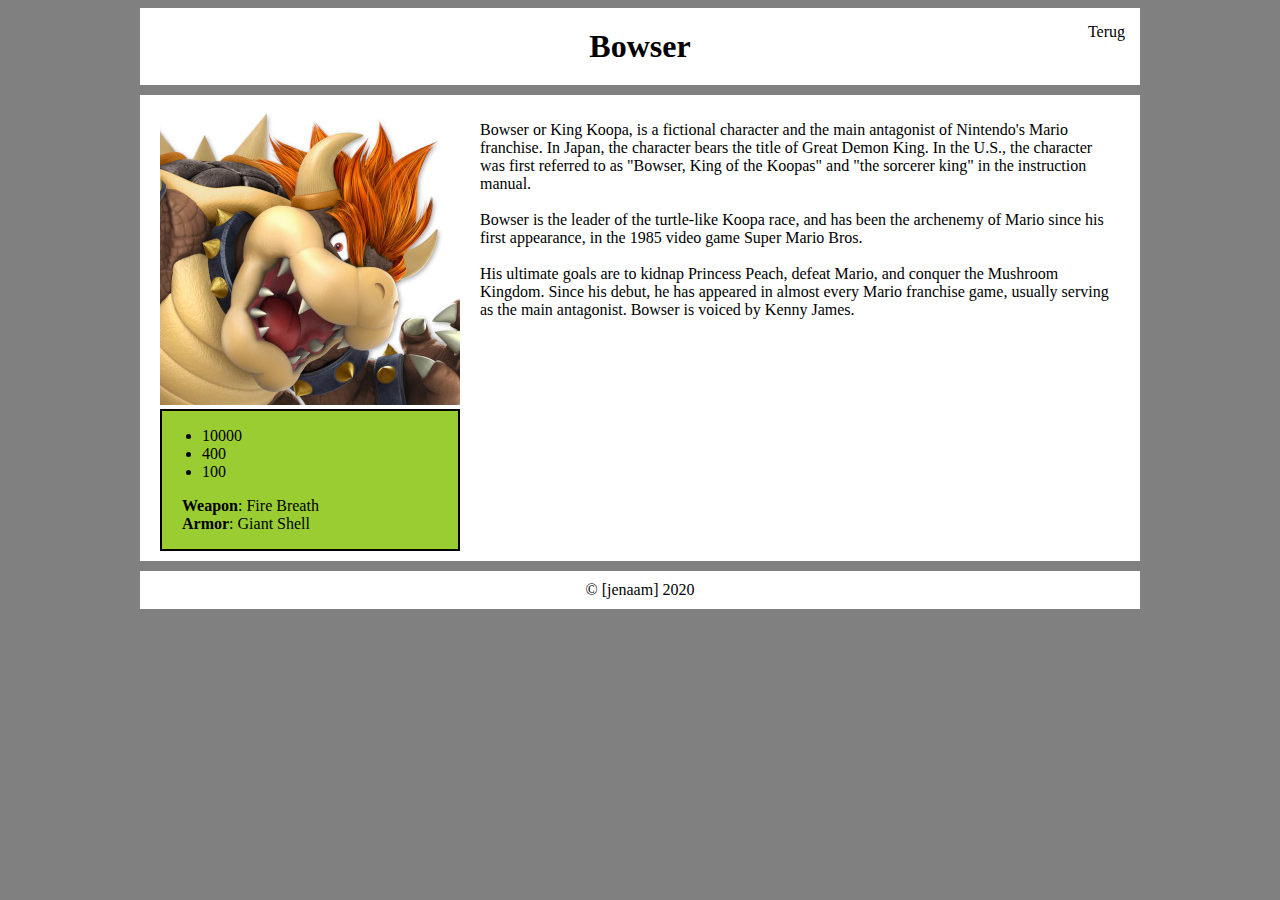
<file: Week4-5/DynamischeApp/vormgeving/vormgeving/character.html>
<!DOCTYPE html>
<html lang="en">
<head>
    <meta charset="UTF-8">
    <title>Character - Bowser</title>
    <link rel="stylesheet" href="https://use.fontawesome.com/releases/v5.7.2/css/all.css" integrity="sha384-fnmOCqbTlWIlj8LyTjo7mOUStjsKC4pOpQbqyi7RrhN7udi9RwhKkMHpvLbHG9Sr" crossorigin="anonymous">
    <link href="resources/css/style.css" rel="stylesheet"/>
</head>
<body>
<header><h1>Bowser</h1>
    <a class="backbutton" href="index.html"><i class="fas fa-long-arrow-alt-left"></i> Terug</a></header>
<div id="container">
    <div class="detail">
        <div class="left">
            <img class="avatar" src="resources/images/bowser.jpg">
            <div class="stats" style="background-color: yellowgreen">
                <ul class="fa-ul">
                    <li><span class="fa-li"><i class="fas fa-heart"></i></span> 10000</li>
                    <li><span class="fa-li"><i class="fas fa-fist-raised"></i></span> 400</li>
                    <li><span class="fa-li"><i class="fas fa-shield-alt"></i></span> 100</li>
                </ul>
                <ul class="gear">
                    <li><b>Weapon</b>: Fire Breath</li>
                    <li><b>Armor</b>: Giant Shell</li>
                </ul>
            </div>
        </div>
        <div class="right">
            <p>
                Bowser or King Koopa, is a fictional character and the main antagonist of Nintendo's Mario franchise. In
                Japan, the character bears the title of Great Demon King. In the U.S., the character was first referred
                to as "Bowser, King of the Koopas" and "the sorcerer king" in the instruction manual.<br/>
                <br/>
                Bowser is the leader of the turtle-like Koopa race, and has been the archenemy of Mario since his first
                appearance, in the 1985 video game Super Mario Bros.<br/>
                <br/>
                His ultimate goals are to kidnap Princess Peach, defeat Mario, and conquer the Mushroom Kingdom. Since
                his debut, he has appeared in almost every Mario franchise game, usually serving as the main antagonist.
                Bowser is voiced by Kenny James.
            </p>
        </div>
        <div style="clear: both"></div>
    </div>
</div>
<footer>&copy; [jenaam] 2020</footer>
</body>
</html>
</file>
<file: Week7-9/style.css>
body {
    display: flex;
    justify-content: center;
    background-color: gray;
    margin: 0;
    padding: 0;

    font-family: 'Josefin Sans', sans-serif;
}

img {
    width: 220px;
    height: 220px;
}

section {
    padding: 80px 0 80px 0;
    background-color: slategray;
}

h2 {
    margin-bottom: 30px;
    background-color: rgb(116, 116, 61);
    color: white;
}

footer {
    padding: 30px 0 30px 0;
}

.container {
    background-color: white;
    width: 700px;
    text-align: center;
    margin-top: 20px;
    font-size: large;
}

ul {
    list-style: none;
}

.navlist li {
    display: inline;
    margin: 0 40px 0 40px;
}

a {text-decoration: none;}

.planned {
    height: 450px;
    overflow-y: auto;
}

.planned-title {
    margin: 0 100px 0 100px;
    background-color: wheat;
    color: black;
    position: relative;
    bottom: 50px;
}

.plannedGame {
    background-color: coral;
    text-align: center;
    margin-left: 5cm;
    margin-right: 5cm;
    border-radius: 10px;
    padding: 10px;
}

.plannedGame button {
    height: 30px;
    width: 80px;
}

.plannedGame:hover {
    background-color: white;
}

.planForm input {
    width: 650px;
    text-align: center;
}

.main-div {
    background-color: gray;
    width: 800px;
    text-align: center;
    border-radius: 10px;
    margin-top: 20px;
}

.list-div ul {
    list-style: none;
    display: inline-block;
    vertical-align: middle;
    color: white;
    text-align: left;
}

form input {
    width: 400px;
    text-align:center;
    margin-bottom: 15px;
}

#delete {
    position: relative;
    left: 120px;
}

.view-grid {
    background-color: cadetblue;
    display: grid;
    grid-template-columns: 400px 400px;
}

.view-grid p, img {
    margin-top: 30px;
}

.view-grid ul li{
    text-align: left;
    margin-left: 100px;
}

.view-grid iframe {
    margin: 30px 0 30px 120px;
}
</file>
<file: Week6/Lab1/css/style.css>
html{
	font-family: verdana;
	font-size: 20px;
}
#elem1,#elem2,#elem3,#elem4,#elem5,#sub *{
	border:1px solid grey;
}

#elem1{
	background-color:red;
}
#elem2{
	background-color: orange;
}
#elem4{
	background-color: green;
}
#elem5{
	background-color: blue;
}
#sub *{
	background-color:yellow;
}
</file>
<file: Week6/Lab3/style.css>
#lab {
    background-color: darkslategrey;
    border-radius: 20px;
    width: 1000px;
    text-align: center;
    margin-top: 20px;
    margin-left: 8.5cm;
    padding: 1.5cm;
}

#lab h1 {
    margin-bottom: 220px;
}

.cont {
    position: relative;
    bottom: 200px;
}
</file>
<file: Week4-5/DynamischeApp/vormgeving/vormgeving/resources/css/style.css>
html, body{
    background-color: gray;
    font-family: Verdana;
}

a{
    color: black;
    text-decoration: none;
}

a:hover{
    color:limegreen;
}

a:active {
    color: red;
}

#container, footer, header {
    width: 960px;
    margin: 0 auto;
    background-color: white;
    padding: 10px 20px;
}

header {
    position: relative;
    text-align: center;
    margin-bottom: 10px;
    padding: 20px;
}

h1 {
    margin: 0;
}

.item{
    border-bottom: 1px solid silver;
    padding: 5px;
    margin: 10px;
    display: inline-flex;
    width: 450px;
}

.item:hover{
    background-color: gainsboro;
}

.item .left{
    display: inline-block;
    margin-right: 20px;
}

.item .left .avatar {
    border: 1px solid black;
    border-radius: 50%;
    height: 150px;
}

.item .right{
    display: inline-block;
}

.item .right h2 {
    padding: 0;
    margin: 0;
}

.item:hover .right ul{
    color: black;
}

.detail {
    position: relative;
}
header .backbutton {
    position: absolute;
    top: 15px;
    right: 15px;
}

.detail .left, .detail .right {
    display: inline-block;
}
.detail .left{
    width: 300px;
    margin-right: 20px;
    float: left;
}

.detail .right{
    width: 630px;
}

.detail .stats{
    border: 2px solid black;
}

.detail .stats .gear{
    list-style: none;
    padding: 0;
    padding-left: 20px;
}

footer {
    margin-top: 10px;
    text-align: center;
}
</file>
